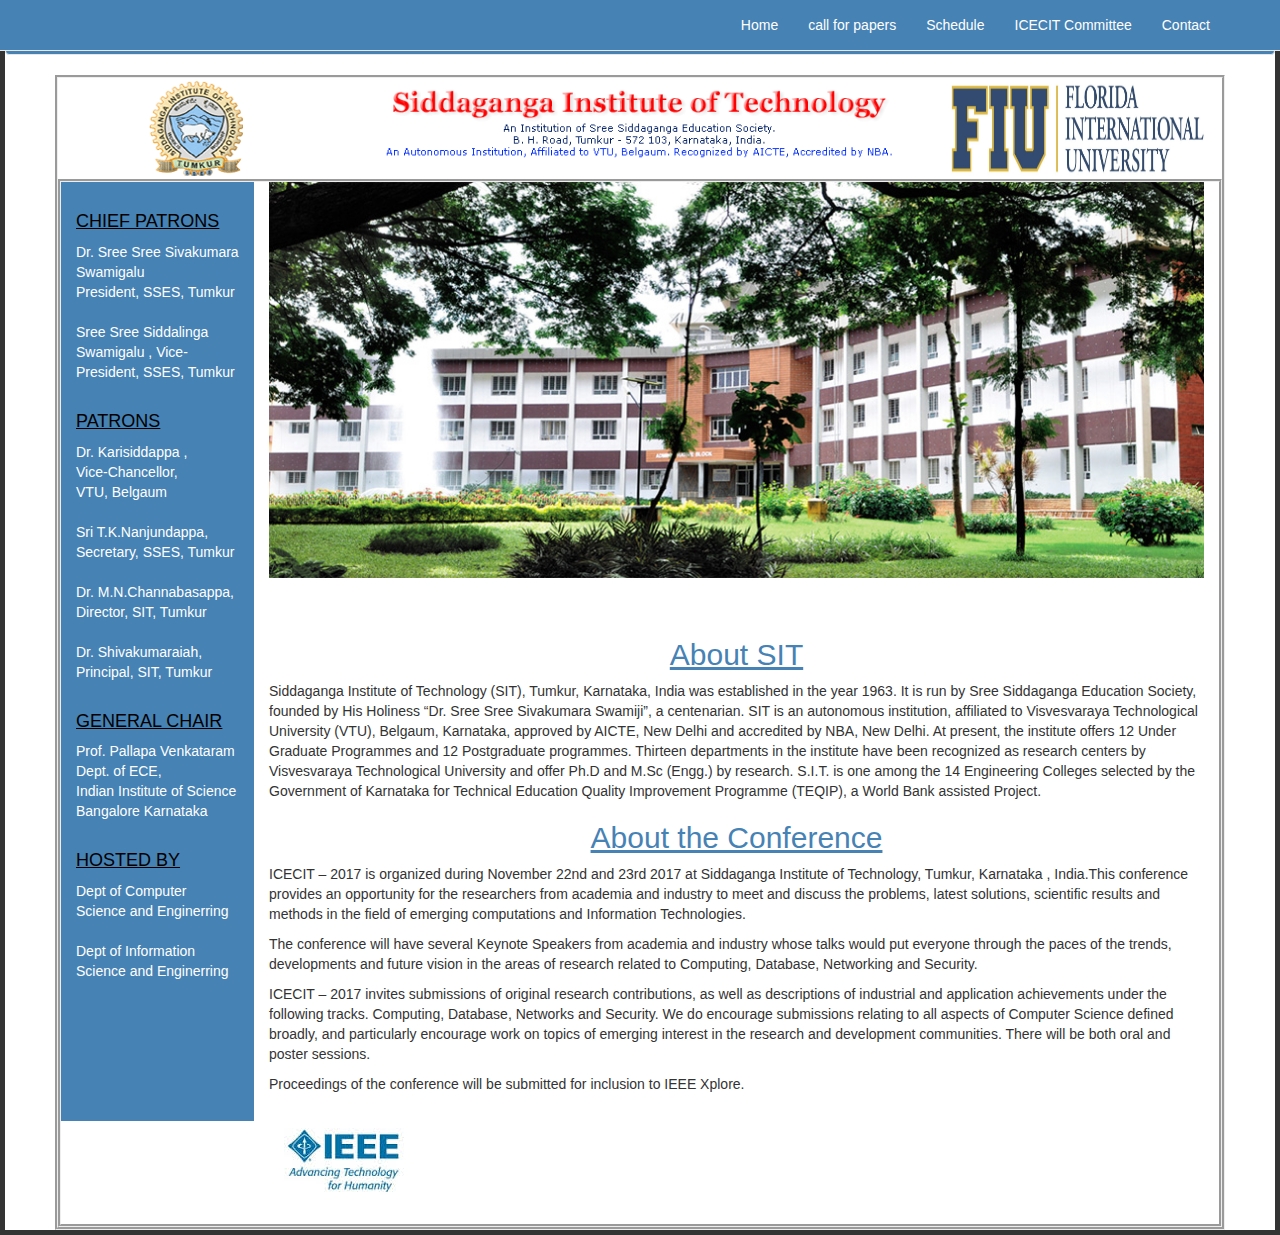
<file: index.html>
<!DOCTYPE html>
<html lang="en">
<head>
  <title>ICECIT- INTERNATIONAL CONFERENECE ON EMERGING COMPUTATION AND  INFORMATION TECHNOLOGIES</title>
  <meta charset="utf-8">
  <meta name="viewport" content="width=device-width, initial-scale=1">
  <link rel="stylesheet" href="https://maxcdn.bootstrapcdn.com/bootstrap/3.3.7/css/bootstrap.min.css">
  <link href="css/bootstrap.css" rel="stylesheet">
  
  <script src="https://ajax.googleapis.com/ajax/libs/jquery/3.2.0/jquery.min.js"></script>
  <script src="https://maxcdn.bootstrapcdn.com/bootstrap/3.3.7/js/bootstrap.min.js"></script>
</head>
<body style="margin:auto;height:100%" bgcolor="#3A5795">
<nav class="navbar navbar-default ">
</nav>
		<nav class="navbar navbar-default navbar-fixed-top">
				<div class="container">
					<!-- Brand and toggle get grouped for better mobile display -->
					<div class="navbar-header">
						<button type="button" class="navbar-toggle collapsed" data-toggle="collapse" data-target="#navbar-collapse" aria-expanded="false">
							<span class="sr-only">Toggle navigation</span>
							<span class="icon-bar"></span>
							<span class="icon-bar"></span>
							<span class="icon-bar"></span>
						</button>
<!--						<a class="navbar-brand" href="index.html"><img src="images/logo.png" alt="Site Logo" /></a> -->
					</div>

					<!-- Collect the nav links and other content for toggling -->
					<div class="collapse navbar-collapse" id="navbar-collapse">
						
						<ul class="nav navbar-nav navbar-right">
							<li class="current"><a href="index.html">Home</a></li>
							<li><a href="call-for-papers.html">call for papers</a></li>
							<li><a href="call-for-papers.html#importantdates">Schedule</a></li>
							<li><a href="ICEIT-Chairs.html">ICECIT Committee</a></li>
							<li><a href="contact.html">Contact</a></li>
						</ul>
					</div><!-- /.navbar-collapse -->
				</div><!-- /.container -->
			</nav>
		</div><!-- /.navigation-area -->
<div class="container" style="border-style: groove;" >
		  <div class="row">
			<div class="col-sm-3 col-md-3 col-lg-3" >
 <img src="img/banner_01.gif" hspace="50"class="img-responsive">
			</div>
			
			<div class=" col-md-6 col-lg-6" >
			  <img src="img/banner_02.gif" class="img-responsive">
			</div>
			
			<div class=" col-md-3 col-lg-3" >
			  <img src="img/flu2.jpg" style="height:100px;width:350px" class="img-responsive">
			</div>
			
		  </div>
		  <div class="row" style="border-style: groove;">
			<div class="col-sm-3 col-md-4 col-lg-2" style="background-color:steelblue",>
         </br>
         <div style="color:#FFFFFF">    
           <h4 style="color:#000;">CHIEF PATRONS</h4>
            
            Dr. Sree Sree Sivakumara Swamigalu
            </br>
            President, SSES, Tumkur
            </br>
            </br>
            Sree Sree Siddalinga Swamigalu , Vice-President, SSES, Tumkur 
            </br>
            </br>
            <h4 style="color:#000;">PATRONS</h4>
            
            Dr. Karisiddappa ,</br> Vice-Chancellor,</br> VTU, Belgaum
            </br>
            </br>
            Sri T.K.Nanjundappa,</br> Secretary, SSES, Tumkur
            </br>
            </br>
            Dr. M.N.Channabasappa, </br>Director, SIT, Tumkur
            </br></br>
            Dr. Shivakumaraiah,</br> Principal, SIT, Tumkur
            </br></br>
           <h4 style="color:#000;">GENERAL CHAIR</h4>
           
            Prof. Pallapa Venkataram</br>
            Dept. of ECE, </br>
            Indian Institute of Science</br>Bangalore
            Karnataka
            </br></br>
            
            <h4 style="color:#000;">HOSTED BY</h4>
           
            Dept of Computer Science and Enginerring
            </br>
            </br>
            Dept of Information Science and Enginerring
            </br>
            </br>
			</br>
            </br>
			</br>
            </br>
			 </br>
			</br>
            
			
         </div>
      </div>
			<div class="col-sm-9 col-md-8 col-lg-10" style="background-color:;">
			
			<!--navbar-->



			<!--navbar ends-->
			<img src="img/sit.jpg" class="img-responsive"/>
			 </br> </br><h2> <center>About SIT</h2>
		
		Siddaganga Institute of Technology (SIT), Tumkur, Karnataka,
		India was established in the year 1963.
		It is run by Sree Siddaganga Education Society, founded by His Holiness “Dr. Sree Sree Sivakumara Swamiji”, a centenarian. SIT is an autonomous institution, affiliated to Visvesvaraya Technological University (VTU), Belgaum, Karnataka, approved by AICTE, New Delhi and accredited by NBA, New Delhi. At present, the institute offers 12 Under Graduate Programmes and 12 Postgraduate programmes. Thirteen departments in the institute have been recognized as research centers by Visvesvaraya Technological University and offer Ph.D and M.Sc (Engg.) by research. S.I.T. is one among the 14 Engineering Colleges selected by the Government of Karnataka for Technical Education Quality Improvement Programme (TEQIP), a World Bank assisted Project.  </br>
		  <h2> <center>About the Conference </h2>
		 <p> ICECIT – 2017 is organized  during November 22nd and 23rd 2017  at Siddaganga Institute of Technology, Tumkur, Karnataka , India.This conference provides an opportunity for the researchers from academia and industry to meet and discuss the problems, latest solutions, scientific results and methods in the field of emerging computations and Information Technologies.
</p>


</ul>
<p>The conference will have several Keynote Speakers from academia and industry whose talks would put everyone through the paces of the trends, developments and future vision in the areas of research related to Computing, Database, Networking and Security.
</p>
<p>ICECIT – 2017 invites submissions of original research contributions, as well as descriptions of industrial and application achievements under the following tracks. Computing, Database, Networks and Security. We do encourage submissions relating to all aspects of Computer Science defined broadly, and particularly encourage work on topics of emerging interest in the research and development communities. There will be both oral and poster sessions.
</p>
<p>Proceedings of the conference will be submitted for inclusion to IEEE Xplore.
	</p>	<div class="col-sm-3 col-md-6 col-lg-4" >
			  <img src="img/ieee_1.jpg" class="img-responsive">
			</div> 
		  </div>
			
		  </div>
 
</div>

<!--ENd of page 1-----------------------------------------------------------------------------  -->
  
				
	
	
	
</body>
</html>
</file>
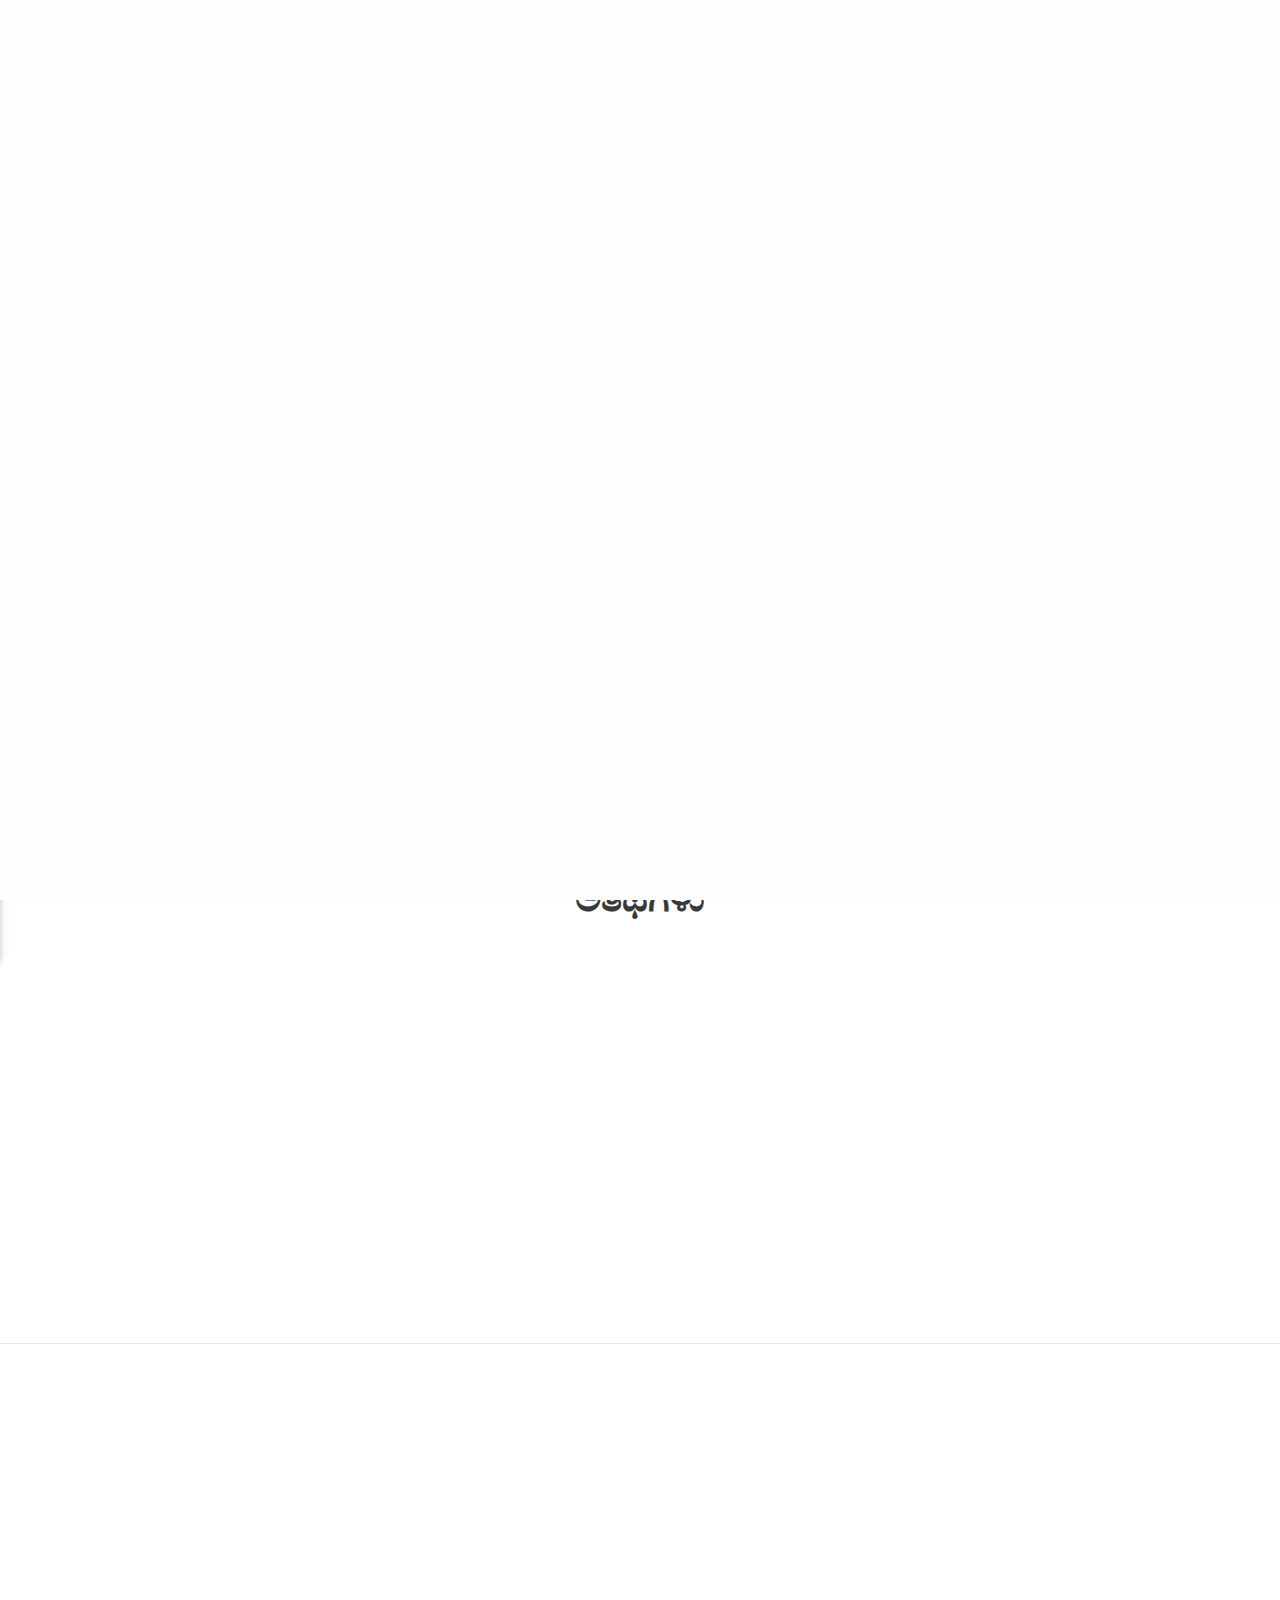
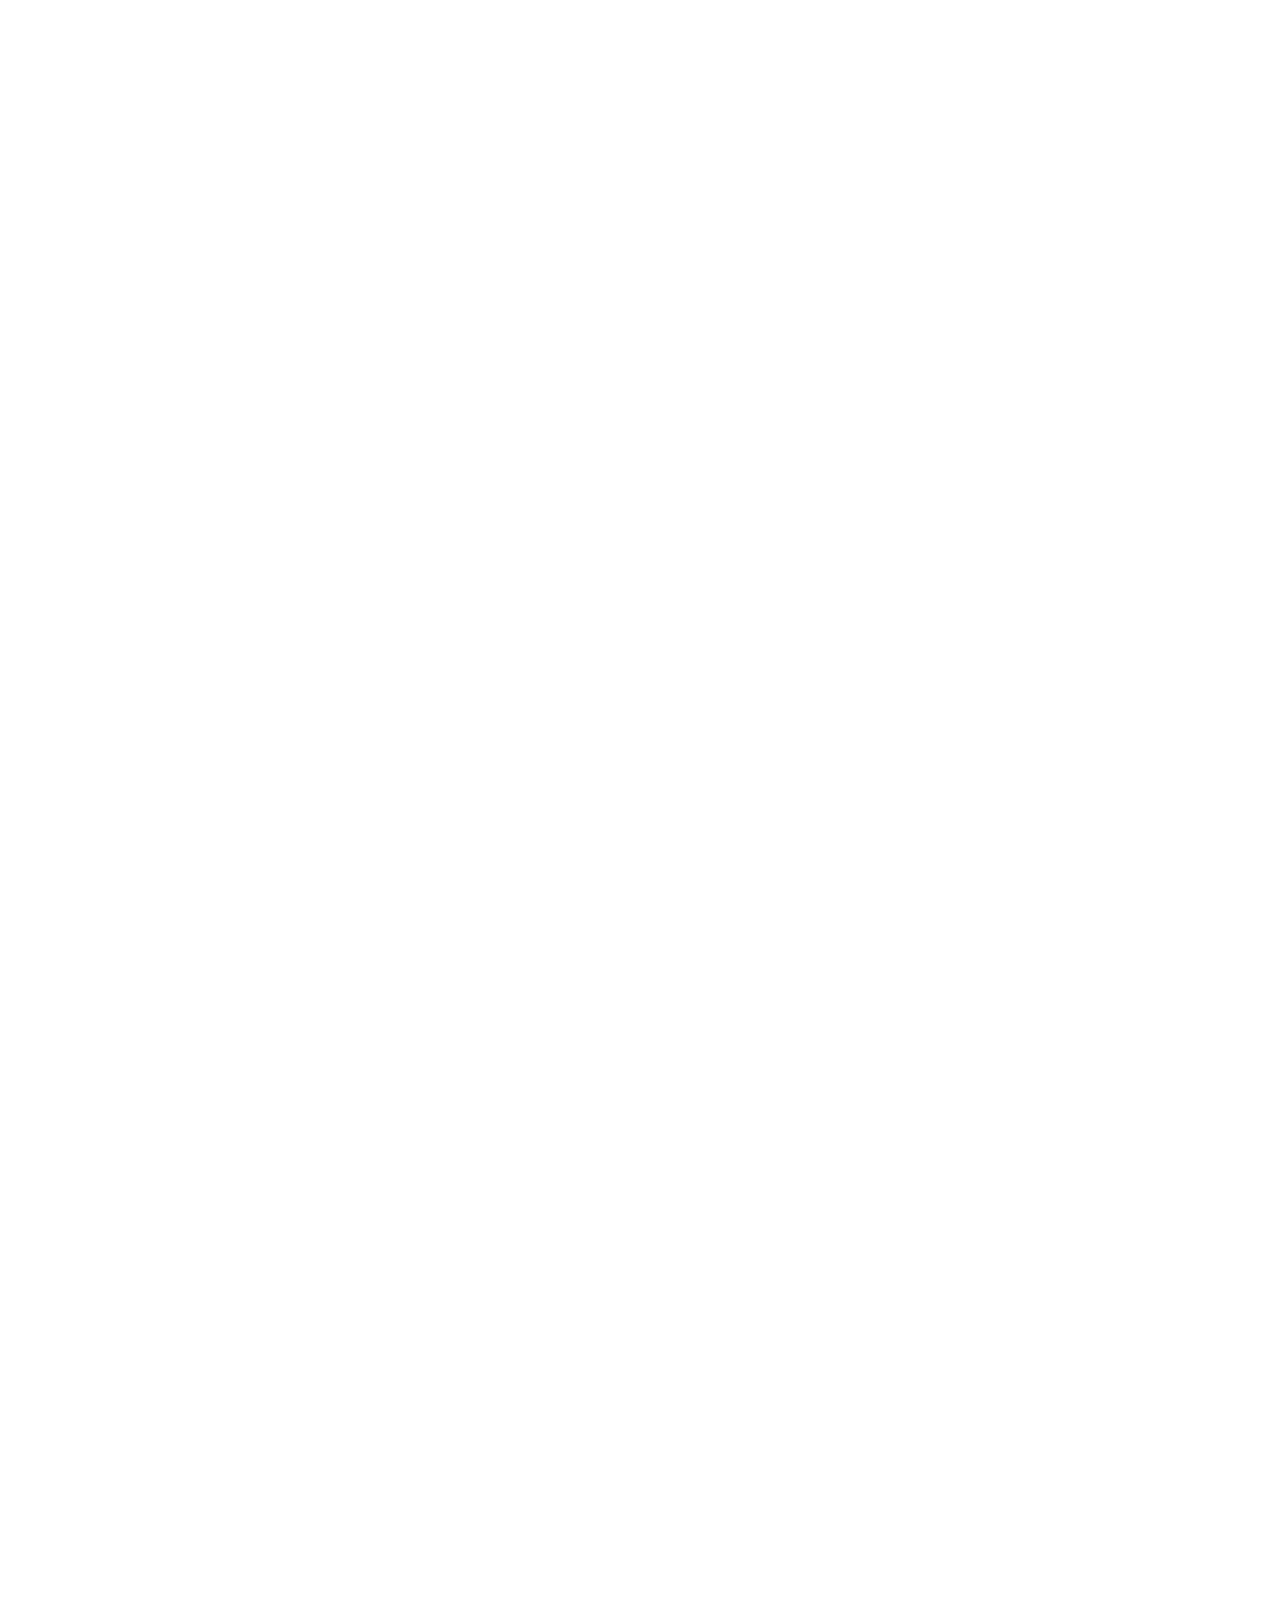
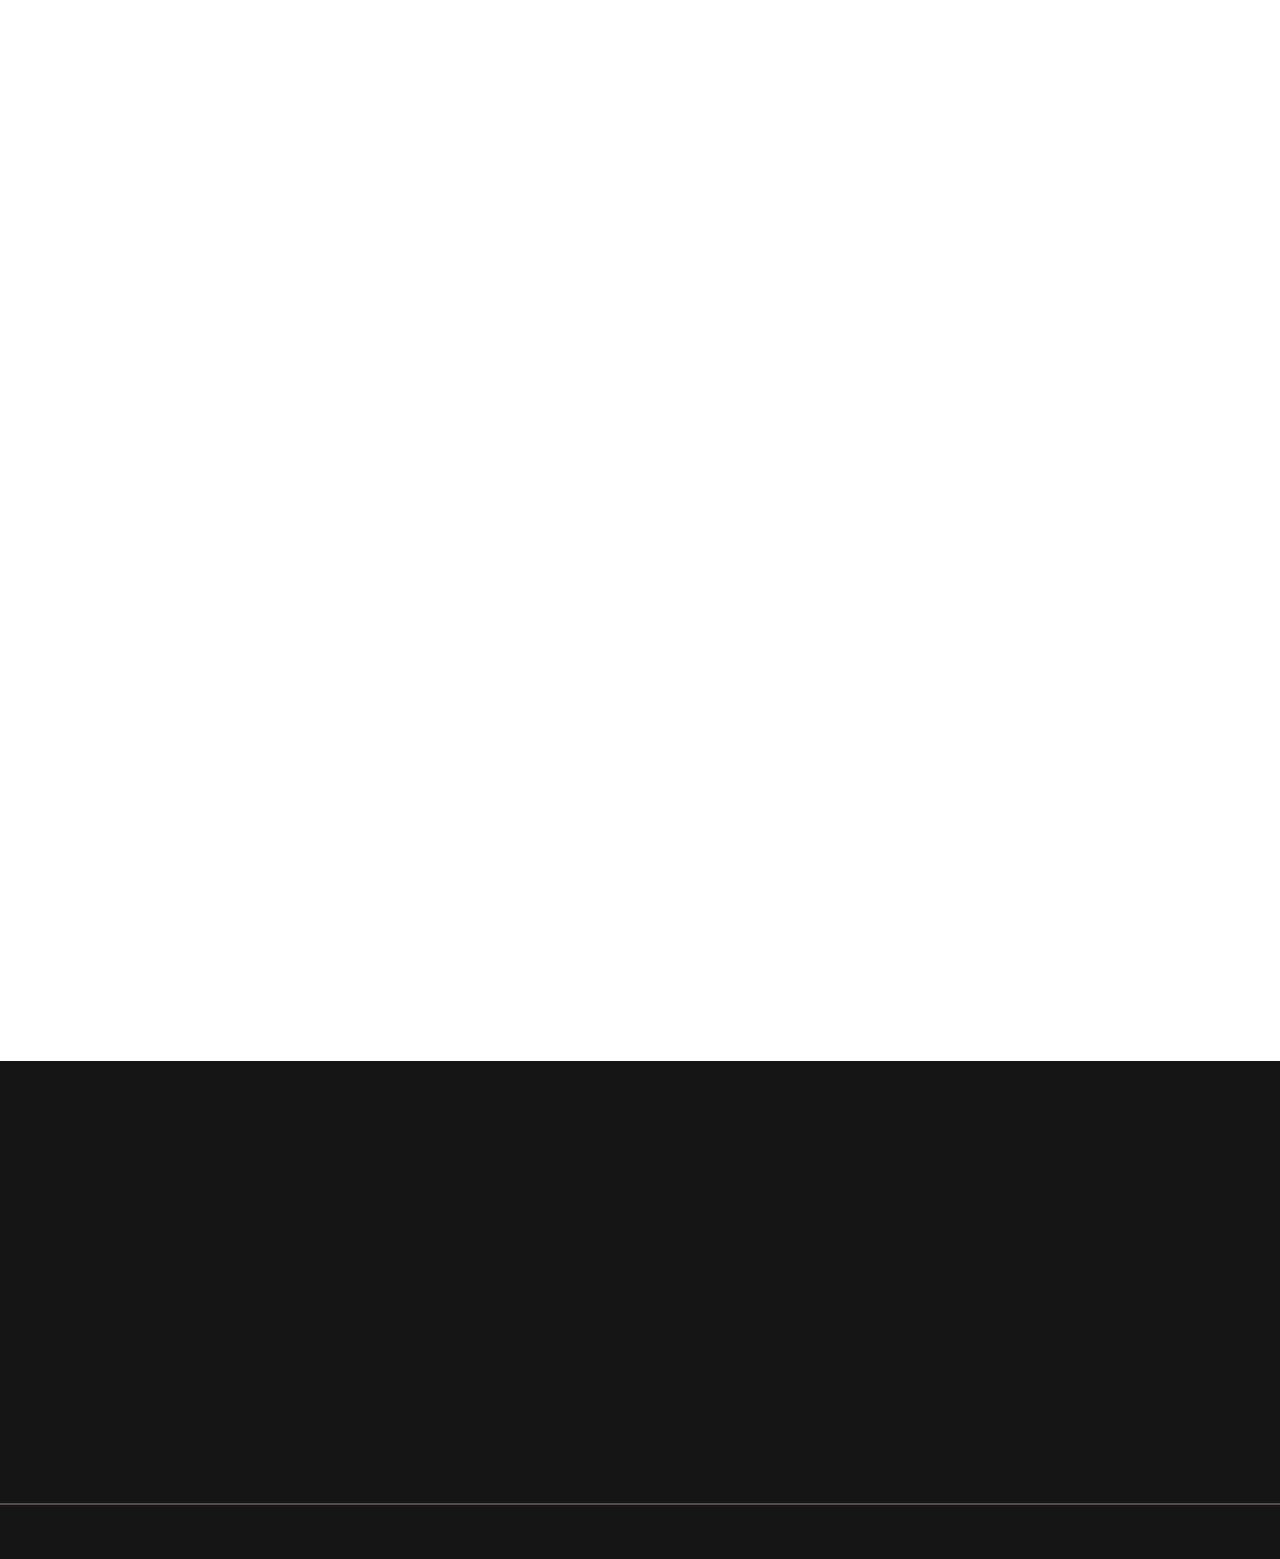
<file: spandana2016/index.html>
<!DOCTYPE html>
<html lang="en">

    <head>

        <meta charset="utf-8">
        <meta name="viewport" content="width=device-width, initial-scale=1, shrink-to-fit=yes">
        <!--<meta http-equiv="x-ua-compatible" content="ie=edge">-->

        <title>ಸ್ಪಂದನ</title>

        <!-- Font Awesome -->
        <link href='https://fonts.googleapis.com/css?family=Open+Sans:400,800,600,300,300italic,700' rel='stylesheet' type='text/css'>
        <link rel="stylesheet" href="https://maxcdn.bootstrapcdn.com/font-awesome/4.6.0/css/font-awesome.min.css">

        <!-- Material Design Bootstrap -->
        <link href="css/materialize.css" rel="stylesheet">

        <!-- Magnific-popup css -->
        <link href="css/magnific-popup.css" rel="stylesheet">

        <!-- Bootstrap core CSS -->
        <link href="css/bootstrap.min.css" rel="stylesheet">

        <!-- Material Design Bootstrap -->
        <!--<link href="css/progressbar.css" rel="stylesheet">-->

        <!-- Material Design Bootstrap -->
        <link href="css/mdb.min.css" rel="stylesheet">



        <!-- Your custom styles (optional) -->
        <link href="css/style.css" rel="stylesheet">
        <link href="css/responsive.css" rel="stylesheet">

    </head>

    <body data-spy="scroll" data-target=".navbar-desktop">
        <!-- Start your project here-->
        <!--Navbar-->

        <div class='preloader'><div class='loaded'>&nbsp;</div></div>

        <nav class="navbar navbar-fixed-top navbar-light bg-faded">
            <!--Collapse button-->
            <div class="container">
                <a href="#" data-activates="mobile-menu" class="button-collapse right"><i class="fa fa-bars black-text"></i></a>

                <!--Content for large and medium screens-->
                <div class="navbar-desktop">
                    <!--Navbar Brand-->
                    <a class="navbar-brand" href="#home"><h3 style="color: #ec4848;">ಸ್ಪಂದನ</h3></a>
                    <!--Links-->
                    <ul class="nav navbar-nav pull-right hidden-md-down text-uppercase">
                        <li class="nav-item">
                            <a class="nav-link" href="#home">ಸ್ಪಂದನ <span class="sr-only">(current)</span></a>
                        </li>
                        <li class="nav-item">
                            <a class="nav-link" href="#client">ಅತಿಥಿಗಳು</a>
                        </li>
                        <li class="nav-item">
                            <a class="nav-link" href="#service">ಸ್ಪರ್ಧೆಗಳು</a>
                        </li>
                       
                        <li class="nav-item">
                            <a class="nav-link" href="#footer">ಸಂಪರ್ಕಿಸಿ</a>
                        </li>
                        
                        
                    </ul>
                    
                </div>

                <!-- Content for mobile devices-->
                <div class="navbar-mobile">

                    <ul class="side-nav" id="mobile-menu">
                        <li class="nav-item">
                            <a class="nav-link" href="#home">ಸ್ಪಂದನ<span class="sr-only">(current)</span></a>
                        </li>
                        <li class="nav-item">
                            <a class="nav-link" href="#client">ಅತಿಥಿಗಳು</a>
                        </li>
                        <li class="nav-item">
                            <a class="nav-link" href="#service">ಸ್ಪರ್ಧೆಗಳು</a>
                        </li>
                        
                        <li class="nav-item">
                            <a class="nav-link" href="#footer">ಸಂಪರ್ಕಿಸಿ</a>
                        </li>
                        
                        
                    </ul>
                </div>
            </div>
        </nav>
        <!--/.Navbar-->


        <div id="home" class="slider">
            <ul class="slides">
                <li>
                    <img src="img/homebenner.jpg"> <!-- random image -->
                    <div class="caption center-align">
                        <div class="single_home">
                            <h1>ಸ್ಪಂದನ</h1>
                            <p>ಕಲೆ ಸಾಹಿತ್ಯ ಅನಾವರಣ, ಕನ್ನಡ ಸಂಸ್ಕೃತಿಯ ರಸದೌತಣ ಈ ಸ್ಪಂದನ</p>
                            
                        </div>
                    </div>
                </li>
                <li>
                    <img src="img/homebenner.jpg"> <!-- random image -->
                    <div class="caption center-align">
                        <div class="single_home">
                            <h1>ಸ್ಪಂದನ</h1>
                            <p>ಕನ್ನಡಿಗರನ್ನು ಬೆಸೆಯುವ ಬಂಧನ, ನಮ್ಮ ಹಬ್ಬವೀ,, ಸ್ಪಂದನ</p>
                            
                        </div>
                    </div>
                </li>
                <li>
                    <img src="img/homebenner.jpg"> <!-- random image -->
                    <div class="caption center-align">
                        <div class="single_home">
                            <h1>ಸ್ಪಂದನ</h1>
                            <p>ಕನ್ನಡ ಕನಸುಗಳ ಸಂಭ್ರಮ ನಾಡು ನುಡಿಯ ಅನಾವರಣ</p>
                            
                        </div>
                    </div>
                </li>
                <li>
                    <img src="img/homebenner.jpg"> <!-- random image -->
                    <div class="caption center-align">
                        <div class="single_home">
                            <h1>ಸ್ಪಂದನ</h1>
                            <p>ಕನ್ನಡದ ಮನದಲ್ಲಿ ಕನ್ನಡವೆಂಬ ಹೊಂಗಿರಣದ ಸ್ಪಂದನ</p>
                            
                        </div>
                    </div>
                </li>
            </ul>
        </div>

	<section id="client" class="client">
            <div class="container">
                <div class="row">
                    <div class="col-sm-12">
                        <div class="main_team_area m-y-3">
                            <div class="head_title center  wow fadeInUp">
                                <h2>ಅತಿಥಿಗಳು</h2>
                                
                            </div>

                            <div class="main_team_content center">
                                <div class="row">
                                    <div class="col-md-3">
                                        <div class="single_team white-text m-t-2 wow zoomIn">
                                            <img src="img/client1.jpg" alt="team" />
                                            <div class="single_team_overlay">
                                                <h4>ಪೂರ್ಣಚಂದ್ರ ತೇಜಸ್ವಿ</h4>
                                                <p>ಸಂಗೀತ ನಿರ್ದೇಶಕರು</p>
                                              
                                            </div>
                                        </div>
                                    </div>
                                    <div class="col-md-3">
                                        <div class="single_team white-text m-t-2 wow zoomIn">
                                            <img src="img/client2.jpg" alt="team" />
                                            <div class="single_team_overlay">
                                                <h4>ಶಂಕರ್ ಬಿದರಿ</h4>
                                                <p>ಮಾಜಿ ಡಿಜಿ & ಐಜಿಪಿ ಕರ್ನಾಟಕ </p>
                                                
                                            </div>
                                        </div>
                                    </div>
                                    <div class="col-md-3">
                                        <div class="single_team white-text m-t-2 wow zoomIn">
                                            <img src="img/team3.jpg" alt="team" />
                                            <div class="single_team_overlay">
                                                <h4>Mahabubul Islam</h4>
                                                <p>Html-Coder</p>
                                                
                                            </div>
                                        </div>
                                    </div>
                                    <div class="col-md-3">
                                        <div class="single_team white-text m-t-2 wow zoomIn">
                                            <img src="img/team4.jpg" alt="team" />
                                            <div class="single_team_overlay">
                                                <h4>Mahabubul Islam</h4>
                                                <p>Html-Coder</p>
                                                
                                            </div>
                                        </div>
                                    </div><!-- End of col-sm-3 -->
                                </div>
                            </div>
                        </div>
                    </div>
                </div>
            </div>
            <hr />
        </section><!-- End of client Section -->





        <section id="about" class="about">
            <div class="container">
                <div class="row">
                    <div class="col-sm-12">
                        <div class="main_about_area">
                            <div class="head_title center m-y-3 wow fadeInUp">
                                <h2>ಸ್ಪಂದನದ  ಬಗ್ಗೆ</h2>
                                <p>ಪ್ರತಿವರ್ಷ ನವಂಬರ್ ತಿಂಗಳಿನಲ್ಲಿ ಸಿದ್ದಗಂಗಾ ತಾಂತ್ರಿಕ ಮಹಾವಿದ್ಯಾಲಯ ಆಚರಿಸುವ ಕನ್ನಡ ಸಾಂಸ್ಕೃತಿಕ ಉತ್ಸವ. 1983ರಲ್ಲಿ ಶುರುವಾಗಿ  ಸತತವಾಗಿ ಕನ್ನಡ ಸಂಸ್ಕೃತಿಯನ್ನು, ನಾಡು-ನುಡಿಯ ಹಿರಿಮೆ-ಗರಿಮೆಯನ್ನು ಬಿಂಬಿಸುತ್ತಿದೆ.</p>
                            </div>

                            <div class="main_about_content">
                                <div class="row">
                                    <div class="col-md-12">

                                        <div class="main_accordion wow fadeInLeft" data-wow-duration="1s" data-wow-delay="0.3s" data-wow-offset="0">

                                            <div class="single_accordion">
                                                <button class="accordion">ಮೊದಲನೇ ದಿನ (10-11-2016  ಗುರುವಾರ)</button>
                                                <div class="panel">
                                                    <p>ಸ0ಜೆ 5.00 ಗ0ಟೆಗೆ 	- ಉದ್ಘಾಟನಾ ಸಮಾರ0ಭ</p> 
                                                      <p>  ಸ0ಜೆ 4.00 ಗ0ಟೆಗೆ 	- ಪ್ರಬ0ಧ </p>
                                                      <p>  ಸ0ಜೆ 6.00 ಗ0ಟೆಗೆ - ಸಮೂಹ ನೃತ್ಯ (8-16 ವರ್ಷದವರಿಗೆ) </p>
                                                </div>
                                            </div>

                                            <div class="single_accordion">
                                                <button class="accordion active">ಎರಡನೇ ದಿನ (11-11-2016  ಶುಕ್ರವಾರ)</button>
                                                <div class="panel show">
                                                    <p>ಮಧ್ಯಾಹ್ನ 2.00 ಗ0ಟೆಗೆ 	- ವಾದ್ಯ ಸ0ಗೀತ, ಬೀದಿ ನಾಟಕ</p> 
                                                       <p> ಮಧ್ಯಾಹ್ನ 3.00 ಗ0ಟೆಗೆ 	- ಭಾವಗೀತೆ , ಶಾಸ್ತ್ರೀಯ ಸಂಗೀತ, ಸಮೂಹ ನೃತ್ಯ (16 ವರ್ಷ ಮೇಲ್ಪಟ್ಟವರಿಗೆ) </p>
                                                      <p>  ಸ0ಜೆ 4.00 ಗ0ಟೆಗೆ 	- ಆಶುಭಾಷಣ, ಏಕಪಾತ್ರಾಭಿನಯ </p>
                                                </div>
                                            </div>

                                            <div class="single_accordion">
                                                <button class="accordion">ಮೂರನೇ ದಿನ (12-11-2016  ಶನಿವಾರ )</button>
                                                <div class="panel">
                                                    <p>ಬೆಳಿಗ್ಗೆ 10.00 ಗ0ಟೆಗೆ 	- ರ0ಗೋಲಿ, ಸ್ಥಳದಲ್ಲೇ ಚಿತ್ರಬಿಡಿಸುವುದು, ಚಿತ್ರಗೀತೆ </p> 
                                                      <p>  ಬೆಳಿಗ್ಗೆ 10.00 ಗ0ಟೆಗೆ 	- ರಸಪ್ರಶ್ನೆ (ಪೂರ್ವಭಾವಿ), ವಚನ ಪಠಣ </p>
                                                      <p>  ಬೆಳಿಗ್ಗೆ 11.00 ಗ0ಟೆಗೆ 	- ರಸಪ್ರಶ್ನೆ (ಅಂತಿಮ), ಗೀತಪ್ರಿಯ (ಕನ್ನಡೇತರ )</p>
                                                </div>
                                            </div>
                                        </div>
                                    </div>

                                    
                                </div>
                            </div>
                        </div>
                    </div>
                </div>
            </div>
            
        </section><!-- End of About Section-->



        <section id="service" class="service">
            <div class="container">
                <div class="row">
                    <div class="col-sm-12">
                        <div class="main_service_area">
                            <div class="head_title center m-y-3 wow fadeInUp">
                                <h2>ಸ್ಪರ್ಧೆಗಳು</h2>
                            </div>
                            <div class="row">
                                <div class="col-md-4">
                                    <div class="jumbotron single_service  wow fadeInLeft">
                                        <div class="service_icon center">
                                            <img src="img/events/1.jpg"  alt="" />
                                        </div>
                                        <div class="s_service_text text-sm-center text-xs-center">
                                             <h4>ಪ್ರಬಂಧ ಸ್ಪರ್ಧೆ</h4>
                        <p class="text-muted">ಎನ್ ಮಹದೇವ ಸ್ವಾಮಿ (Mech)</p>
                        <p class="text-muted">ಪ್ರಜ್ವಲ್ ಆಚಾರ್ಯ(8867700325)</p>
                        <p class="text-muted">ನಾಗವಿನಯ್(8884779527)</p>
                                        </div>

   
                                    </div>
                                </div>
                                <div class="col-md-4">
                                    <div class="jumbotron single_service wow fadeInUp">
                                        <div class="service_icon center">
                                           <img src="img/events/2.jpg"  alt="" />
                                        </div>
                                        <div class="s_service_text text-sm-center text-xs-center">
                                          <h4>ಚಿತ್ರಗೀತೆ/ಭಾವಗೀತೆ</h4>
                        <p class="text-muted">ಪಿ ಆರ್ ಬಸವರಾಜ್ (Telecom)</p>
                        <p class="text-muted">ಗೌರಿಶಾ(964657489)</p>
                        <p class="text-muted">ರಕ್ಷಾ(980111225)</p>
                                        </div>

                                        
                                    </div>
                                </div>
                                <div class="col-md-4">
                                    <div class="jumbotron single_service wow fadeInRight">
                                        <div class="service_icon center">
                                           <img src="img/events/3.png"  alt="" />
                                        </div>
                                        <div class="s_service_text text-sm-center  text-xs-center">
                                            <h4>ಚರ್ಚಾಸ್ಪರ್ಧೆ</h4>
                        <p class="text-muted">ಡಾ. ಬಿ ಎಂ ಆರ್ ಪ್ರಸನ್ನ (Maths)</p>
                        <p class="text-muted">ಹರ್ಷಿತ(8861427752)</p>
                        <p class="text-muted">ದಿವ್ಯ(9538009570)</p>
                                        </div>

                                    </div>
                                </div>
								<div class="col-md-4">
                                    <div class="jumbotron single_service  wow fadeInLeft">
                                        <div class="service_icon center">
                                            <img src="img/events/4.png"  alt="" />
                                        </div>
                                        <div class="s_service_text text-sm-center text-xs-center">
                                              <h4>ಏಕಪಾತ್ರಾಭಿನಯ</h4>
                        <p class="text-muted">ಬಿ ಏ ಶ್ರೀಧರ್ (EED)</p>
                        <p class="text-muted">ಕಾರ್ತಿಕ್ ಕೆ ಎನ್(9901706013)</p>
                        <p class="text-muted">ವಸುಂಧರ( 7406001647)</p>
                                        </div>

                                       
                                    </div>
                                </div>
                                <div class="col-md-4">
                                    <div class="jumbotron single_service wow fadeInUp">
                                        <div class="service_icon center">
                                           <img src="img/events/5.png"  alt="" />
                                        </div>
                                        <div class="s_service_text text-sm-center text-xs-center">
                                            <h4>ರಸಪ್ರಶ್ನೆ</h4>
                        <p class="text-muted">ಸಿ ಪಿ ಲೋಹಿತ್ (Mech Engg.)</p>
                        <p class="text-muted">ಸುಹಾಸ್ ಕೌಶಿಕ್( 8892214793)</p>
                        <p class="text-muted">ರಜತ್ ಭಾರದ್ವಜ್( 9741863844)</p>
                                        </div>

                                       
                                    </div>
                                </div>
                                <div class="col-md-4">
                                    <div class="jumbotron single_service wow fadeInRight">
                                        <div class="service_icon center">
                                            <img src="img/events/6.png"  alt="" />
                                        </div>
                                        <div class="s_service_text text-sm-center  text-xs-center">
                                                  <h4>ಆಶುಭಾಷಣ ಸ್ಪರ್ಧೆ</h4>
                        <p class="text-muted">ಡಾ. ಜಿ ಜೆ ಮಂಜುಳ (Maths)</p>
                        <p class="text-muted">ಅಖಿಲ್ ಎನ್( 9742787305)</p>
                        <p class="text-muted">ಗಣೇಶ್ ಎಂ ಹೆಗಡೆ( 8553908260)</p>
                                        </div>

                                    </div>
                                </div>
								<div class="col-md-4">
                                    <div class="jumbotron single_service  wow fadeInLeft">
                                        <div class="service_icon center">
                                            <img src="img/events/7.png"  alt="" />
                                        </div>
                                        <div class="s_service_text text-sm-center text-xs-center">
                                            <h4>ವಾದ್ಯ ಸಂಗೀತ ಸ್ಪರ್ಧೆ</h4>
                        <p class="text-muted">ಟಿ ಸಿ ಮಹಾಲಿಂಗೇಶ್ (E & C)</p>
                        <p class="text-muted">ಅನನ್ಯ( 74068478307)</p>
                        <p class="text-muted">ಹೇಮಲತ</p>
                                        </div>

                                       
                                </div>
								</div>
                                <div class="col-md-4">
                                    <div class="jumbotron single_service wow fadeInUp">
                                        <div class="service_icon center">
                                            <img src="img/events/8.png"  alt="" />
                                        </div>
                                        <div class="s_service_text text-sm-center text-xs-center">
                                            <h4>ಸಮೂಹ ನೃತ್ಯ</h4>
                        <p class="text-muted">ಡಾ ಕೆ ಶಿವಬಸಪ್ಪ(Chemical)</p>
                        <p class="text-muted">ನಿಹಾಲ್ ಕೊಟಾರಿ( 7760388989)</p>
                        <p class="text-muted">ಆಶಾ</p>
                                        </div>

                                    </div>
                                </div>
                                <div class="col-md-4">
                                    <div class="jumbotron single_service wow fadeInRight">
                                        <div class="service_icon center">
                                            <img src="img/events/9.png"  alt="" />
                                        </div>
                                        <div class="s_service_text text-sm-center  text-xs-center">
                                            <h4>ಸ್ಥಳದಲ್ಲೇ ಚಿತ್ರ ಬಿಡಿಸುವ ಸ್ಪರ್ಧೆ</h4>
                        <p class="text-muted">ಕೆ ಸಿ ತನುಜ( B.Arch)</p>
                        <p class="text-muted">ಅನಿಲ್ ಚೌದರಿ</p>
                        <p class="text-muted">ಪೂಜಾ</p>
                                        </div>

                                        
                                    </div>
                                </div>
								<div class="col-md-4">
                                    <div class="jumbotron single_service  wow fadeInLeft">
                                        <div class="service_icon center">
                                             <img src="img/events/10.png"  alt="" />
                                        </div>
                                        <div class="s_service_text text-sm-center text-xs-center">
                                            <h4>ರಂಗೋಲಿ ಸ್ಪರ್ಧೆ</h4>
                        <p class="text-muted">ಡಾ: ಪ್ರೇಮ ಸುಧ( M C A)</p>
                        <p class="text-muted">ರಾಜೇಶ್ವರಿ</p>
                        <p class="text-muted">ಅಖಿಲಾ</p>
                                        </div>

                                        
                                    </div>
                                </div>
                                <div class="col-md-4">
                                    <div class="jumbotron single_service wow fadeInUp">
                                        <div class="service_icon center">
                                             <img src="img/events/11.png"  alt="" />
                                        </div>
                                        <div class="s_service_text text-sm-center text-xs-center">
                                            <h4>ಬೀದಿ ನಾಟಕ</h4>
                        <p class="text-muted">ಕೆ ಸ ಬಸವರಾಜು(I.T)</p>
                        <p class="text-muted">ಗಗನ್</p>
                        <p class="text-muted">ಸುಧಾ</p>
                                        </div>

                                        
                                    </div>
                                </div>
                                <div class="col-md-4">
                                    <div class="jumbotron single_service wow fadeInRight">
                                        <div class="service_icon center">
                                            <img src="img/events/12.png"  alt="" />
                                        </div>
                                        <div class="s_service_text text-sm-center  text-xs-center">
                                             <h4>ಶಾಸ್ತ್ರೀಯ ಸಂಗೀತ</h4>
                        <p class="text-muted">ಸಿ ಅನುಪಮ ಭಟ(B.T)</p>
                        <p class="text-muted">ಚೈತ್ರ</p>
                        <p class="text-muted">ವನಿತಾ</p>
                                        </div>

                                       
                                    </div>
                                </div>
								 <div class="col-md-4">
                                    <div class="jumbotron single_service wow fadeInRight">
                                        <div class="service_icon center">
                                            <img src="img/events/13.png"  alt="" />
                                        </div>
                                        <div class="s_service_text text-sm-center  text-xs-center">
                                            <h4>ಗೀತ ಪ್ರಿಯ</h4>
                        <p class="text-muted">ಗೀತಾ ಬಿ ಸ(P & T)</p>
                        <p class="text-muted">ಭಾನುಚ೦ದನ( 7259103079)</p>
                        <p class="text-muted">ಚೇತನ</p>
                                        </div>

                                       
                                    </div>
                                </div>
								 <div class="col-md-4">
                                    <div class="jumbotron single_service wow fadeInRight">
                                        <div class="service_icon center">
                                            <img src="img/events/13.png"  alt="" />
                                        </div>
                                        <div class="s_service_text text-sm-center  text-xs-center">
                                            <h4>ಗೀತ ಪ್ರಿಯ</h4>
                        <p class="text-muted">ಗೀತಾ ಬಿ ಸ(P & T)</p>
                        <p class="text-muted">ಭಾನುಚ೦ದನ( 7259103079)</p>
                        <p class="text-muted">ಚೇತನ</p>
                                        </div>

                                       
                                    </div>
                                </div>
								 <div class="col-md-4">
                                    <div class="jumbotron single_service wow fadeInRight">
                                        <div class="service_icon center">
                                            <img src="img/events/13.png"  alt="" />
                                        </div>
                                        <div class="s_service_text text-sm-center  text-xs-center">
                                            <h4>ವಚನ ಸಾಹಿತ್ಯ</h4>
                        <p class="text-muted">ಗೀತಾ ಬಿ ಸ(P & T)</p>
                        <p class="text-muted">ಭಾನುಚ೦ದನ( 7259103079)</p>
                        <p class="text-muted">ಚೇತನ</p>
                                        </div>

                                       
                                    </div>
                                </div>
								
								
								
                            </div>
                        </div>
                    </div>
                </div>
            </div>
        </section> <!-- End of service section -->



        



        

        
        


        <section id="footer" class="footer">
            <div class="container">
                <div class="row">
                    <div class="main_footer_area white-text p-b-3">
                        <div class="col-md-6">
                            <div class="single_f_widget p-t-3 wow fadeInUp">
                                <h2>ಸಂಪರ್ಕಸಿ</h2>
                                <div style="color: #ec4848;">
                                    <p>ಬೋಧಕವರ್ಗದ ಸಂಯೋಜಕರು: ಬಿ ಸುದರ್ಶನ್ 9886690164</p>
									<p>ವಿದ್ಯಾರ್ಥಿವರ್ಗದ  ಸಂಯೋಜಕರು: ಬಿ ಸುದರ್ಶನ್ 9886690164</p>
									<p>ವಿದ್ಯಾರ್ಥಿವರ್ಗದ  ಸಂಯೋಜಕರು: ಬಿ ಸುದರ್ಶನ್ 9886690164</p>
                                   
                                </div>
                            </div>
                        </div>
                       
                        <div class="col-md-3">
                            
                        </div>
                        <div class="col-md-3">
						</br>
						</br>
						</br>
                            <iframe src="https://www.google.com/maps/embed?pb=!1m18!1m12!1m3!1d3882.374830218805!2d77.12395941430763!3d13.3269442105883!2m3!1f0!2f0!3f0!3m2!1i1024!2i768!4f13.1!3m3!1m2!1s0x3bb02e826fb691ef%3A0xe78608813c36f380!2sSiddaganga+Institute+Of+Technology!5e0!3m2!1sen!2sin!4v1477397934629" width="300" height="300" frameborder="0" style="border:0" allowfullscreen></iframe>
                        </div>
                    </div>
                </div>
            </div>
            <div class="main_coppyright">
                <div class="container">
                    <div class="row">
                        <div class="col-sm-6 col-xs-12">
                            <div class="copyright_text m-t-2 text-xs-center">
                                <p class="wow zoomIn" data-wow-duration="1s">Made with <i class="fa fa-heart"></i> by <a target="_black" href="http://vicasin-techies.in"> vicasin</a> 2016. All Rights Reserved</p>
                            </div>
                        </div>
                        <div class="col-sm-6">
                            <div class="socail_coppyright text-sm-right m-t-2 text-xs-center wow zoomIn">
                                <a href="#!"><i class="fa fa-facebook"></i></a>
                                <a href="#!"><i class="fa fa-twitter"></i></a>
                                <a href="#!"><i class="fa fa-google-plus"></i></a>
                                <a href="#!"><i class="fa fa-rss"></i></a>
                                <a href="#!"><i class="fa fa-vimeo"></i></a>
                                <a href="#!"><i class="fa fa-pinterest"></i></a>
                                <a href="#!"><i class="fa fa-linkedin"></i></a>
                            </div>
                        </div>
                    </div>
                </div>
            </div>
        </section>







        <!-- /Start your project here-->


        <!-- SCRIPTS -->

        <!-- JQuery -->
        <script type="text/javascript" src="js/jquery-2.2.3.min.js"></script>

        <!-- Bootstrap tooltips -->
        <script type="text/javascript" src="js/tether.min.js"></script>


        <!-- Bootstrap core JavaScript -->
        <script type="text/javascript" src="js/bootstrap.min.js"></script>

        <!-- MDB core JavaScript -->
        <script type="text/javascript" src="js/mdb.min.js"></script>

        <!-- Wow js -->
        <script type="text/javascript" src="js/wow.min.js"></script>

        <!-- Mixitup js -->
        <script type="text/javascript" src="js/jquery.mixitup.min.js"></script>

        <!-- Magnific-popup js -->
        <script type="text/javascript" src="js/jquery.magnific-popup.js"></script>

        <!-- accordion js -->
        <script type="text/javascript" src="js/accordion.js"></script>

        <!-- MDB core JavaScript -->
        <script type="text/javascript" src="js/materialize.js"></script>

        <script>
            $(".button-collapse").sideNav();
        </script>

        <!-- wow js active -->
        <script type="text/javascript">
            new WOW().init();
        </script>

        <script type="text/javascript" src="js/plugins.js"></script>
        <script type="text/javascript" src="js/main.js"></script>


    </body>

</html>
</file>
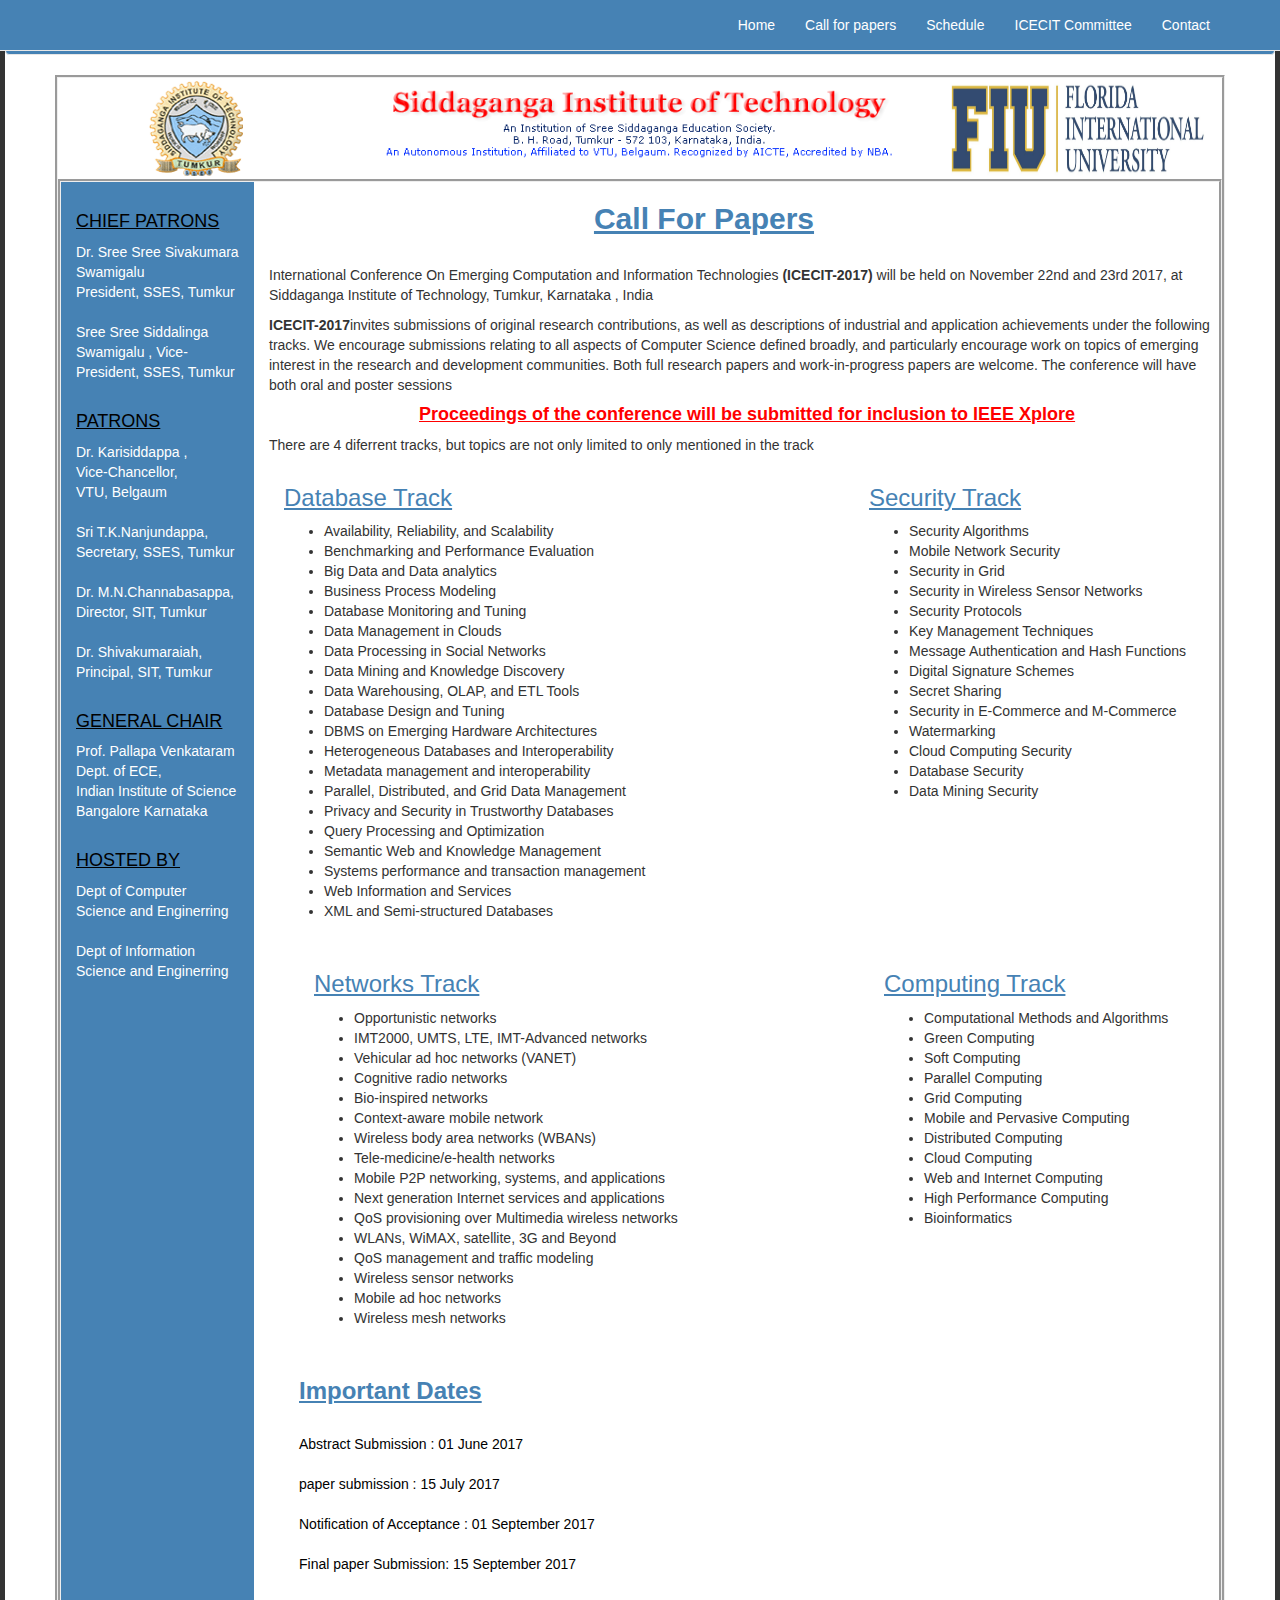
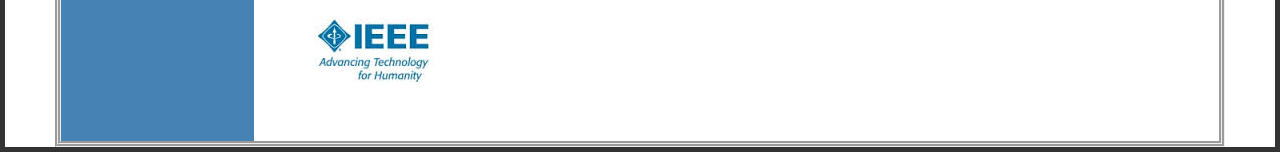
<file: call-for-papers.html>
<!DOCTYPE html>
<html lang="en">
<head>
  <title>ICECIT- INTERNATIONAL CONFERENECE ON EMERGING COMPUTATION AND  INFORMATION TECHNOLOGIES</title>
  <meta charset="utf-8">
  <meta name="viewport" content="width=device-width, initial-scale=1">
  <link rel="stylesheet" href="https://maxcdn.bootstrapcdn.com/bootstrap/3.3.7/css/bootstrap.min.css">
  <link href="css/bootstrap.css" rel="stylesheet">
  <script src="https://ajax.googleapis.com/ajax/libs/jquery/3.2.0/jquery.min.js"></script>
  <script src="https://maxcdn.bootstrapcdn.com/bootstrap/3.3.7/js/bootstrap.min.js"></script>
</head>
<body style="margin:auto;height:100%" bgcolor="#3A5795">
<nav class="navbar navbar-default ">
</nav>
		<nav class="navbar navbar-default navbar-fixed-top">
				<div class="container">
					<!-- Brand and toggle get grouped for better mobile display -->
					<div class="navbar-header">
						<button type="button" class="navbar-toggle collapsed" data-toggle="collapse" data-target="#navbar-collapse" aria-expanded="false">
							<span class="sr-only">Toggle navigation</span>
							<span class="icon-bar"></span>
							<span class="icon-bar"></span>
							<span class="icon-bar"></span>
						</button>
<!--						<a class="navbar-brand" href="index.html"><img src="images/logo.png" alt="Site Logo" /></a> -->
					</div>

					<!-- Collect the nav links and other content for toggling -->
					<div class="collapse navbar-collapse" id="navbar-collapse">
						
						<ul class="nav navbar-nav navbar-right">
							<li class="current"><a href="index.html">Home</a></li>
							<li><a href="call-for-papers.html">Call for papers</a></li>
							<li><a href="call-for-papers.html#importantdates">Schedule</a></li>
							<li><a href="ICEIT-Chairs.html">ICECIT Committee</a></li>
							<li><a href="contact.html">Contact</a></li>
						</ul>
					</div><!-- /.navbar-collapse -->
				</div><!-- /.container -->
			</nav>
		</div><!-- /.navigation-area -->
<div class="container" style="border-style: groove;">
  <div class="row">
    <div class="col-sm-3 col-md-3 col-lg-3" >
			  <img src="img/banner_01.gif" hspace="50"class="img-responsive">
			</div>
			
			<div class=" col-md-6 col-lg-6" >
			  <img src="img/banner_02.gif" class="img-responsive">
			</div>
			
			<div class=" col-md-3 col-lg-3" >
			  <img src="img/flu2.jpg" style="height:100px;width:350px" class="img-responsive">
			</div>
    
  </div>
  <div class="row" style="border-style: groove;" >
    	<div class="col-sm-3 col-md-4 col-lg-2 mobilehide" style="background-color:steelblue",>
         </br>
         <div style="color:#FFFFFF">    
           <h4 style="color:#000;">CHIEF PATRONS</h4>
            
            Dr. Sree Sree Sivakumara Swamigalu
            </br>
            President, SSES, Tumkur
            </br>
            </br>
            Sree Sree Siddalinga Swamigalu , Vice-President, SSES, Tumkur 
            </br>
            </br>
            <h4 style="color:#000;">PATRONS</h4>
            
            Dr. Karisiddappa ,</br> Vice-Chancellor,</br> VTU, Belgaum
            </br>
            </br>
            Sri T.K.Nanjundappa,</br> Secretary, SSES, Tumkur
            </br>
            </br>
            Dr. M.N.Channabasappa, </br>Director, SIT, Tumkur
            </br></br>
            Dr. Shivakumaraiah,</br> Principal, SIT, Tumkur
            </br></br>
           <h4 style="color:#000;">GENERAL CHAIR</h4>
           
            Prof. Pallapa Venkataram</br>
            Dept. of ECE, </br>
            Indian Institute of Science</br>Bangalore
            Karnataka
            </br></br>
            
            <h4 style="color:#000;">HOSTED BY</h4>
           
            Dept of Computer Science and Enginerring
            </br>
            </br>
            Dept of Information Science and Enginerring
            </br>
            </br>
			</br>
            </br>
			</br>
            </br>
			</br>
			</br>
            </br>
			</br>
			</br>
            </br>
			</br>
            </br>
			</br>
            </br>
			</br>
            </br>
			</br>
			</br>
            </br>
			</br>
            </br>
			</br>
			</br>
            </br></br>
            </br>
			</br>
            </br>
			</br>
            </br>
			</br>
            </br>
			</br>
			</br>
            </br>
			</br>
            </br>
			
         </div>
      </div>
	
    <div class="col-sm-9 col-md-8 col-lg-10" style="background-color:;">
	<div class="container">
		  <div class="row">
		  <div style="text-align:center; margin-right:300px;">
			<h2 ><b> Call For Papers</b></h2>
		</div>
		  </br>
		  <div>
		  <p>International Conference On Emerging Computation and Information Technologies <b>(ICECIT-2017)</b> will be held on November 22nd and 23rd 2017,
		   at</br> Siddaganga Institute of Technology, Tumkur, Karnataka , India</p>
		  <p><b>ICECIT-2017</b>invites submissions of original research contributions, as well as descriptions of industrial and application achievements under the following </br>
		  tracks. We encourage submissions relating to all aspects of Computer Science defined broadly, and particularly encourage work on topics of emerging</br>
		  interest in the research and development communities. Both full research papers and work-in-progress papers are welcome. The conference will have</br> both oral and poster sessions</p>
		  <h4 style="color:red;margin-left:150px;"><b>Proceedings of the conference will be submitted for inclusion to IEEE Xplore </b></h4>
		  <p>There are 4 diferrent tracks, but topics are not only limited to only mentioned in the track</p>
			<div class="col-sm-6">
			  <h3>Database Track</h3>
			  

			  <ul>
<li>Availability, Reliability, and Scalability</li>

<li>Benchmarking and Performance Evaluation</li>

<li>Big Data and Data analytics</li>

<li>Business Process Modeling</li>

<li>Database Monitoring and Tuning</li>

<li>Data Management in Clouds</li>

<li>Data Processing in Social Networks</li>

<li>Data Mining and Knowledge Discovery</li>

<li>Data Warehousing, OLAP, and ETL Tools</li>

<li>Database Design and Tuning</li>

<li>DBMS on Emerging Hardware Architectures</li>

<li>Heterogeneous Databases and Interoperability</li>

<li>Metadata management and interoperability</li>

<li>Parallel, Distributed, and Grid Data Management</li>

<li>Privacy and Security in Trustworthy Databases</li>

<li>Query Processing and Optimization</li>

<li>Semantic Web and Knowledge Management</li>

<li>Systems performance and transaction management</li>

<li>Web Information and Services</li>

<li>XML and Semi-structured Databases<br></p>
			  </ul>
			</div>
			<div class="col-sm-6">
			  <h3>Security Track</h3>
			  <p>
			  <ul>
<li>Security Algorithms</li>

<li>Mobile Network Security</li> 

<li>Security in Grid </li>

<li>Security in Wireless Sensor Networks</li>

<li>Security Protocols </li>

<li>Key Management Techniques </li>

<li>Message Authentication and Hash Functions</li> 

<li>Digital Signature Schemes </li>

<li>Secret Sharing </li>

<li>Security in E-Commerce and M-Commerce</li> 

<li>Watermarking </li>

<li>Cloud Computing Security</li> 

<li>Database Security </li>

<li>Data Mining Security </li></ul></p>
			  
			</div>
			
		  </div>
	</div>
	</br>
	
	<div class="container">
	<div class="col-sm-6">
			  <h3>Networks Track</h3>
			  <p><ul> 
			 <li> Opportunistic networks</li>

<li>IMT2000, UMTS, LTE, IMT-Advanced networks</li>

<li>Vehicular ad hoc networks (VANET)</li>

<li>Cognitive radio networks</li>

<li>Bio-inspired networks</li>

<li>Context-aware mobile network</li>

<li>Wireless body area networks (WBANs)</li>

<li>Tele-medicine/e-health networks</li>

<li>Mobile P2P networking, systems, and applications</li>

<li>Next generation Internet services and applications</li>

<li>QoS provisioning over Multimedia wireless networks</li>

<li>WLANs, WiMAX, satellite, 3G and Beyond</li>

<li>QoS management and traffic modeling</li>

<li>Wireless sensor networks</li>

<li>Mobile ad hoc networks</li>

<li>Wireless mesh networks</li></ul>
</p>
			  
			</div>
		  
			<div class="row">
			<div class="col-sm-6">
			  <h3>Computing Track</h3>
			  <p>
		<ul>
<li>Computational Methods and Algorithms</li>

<li>Green Computing</li>

<li>Soft Computing</li>

<li>Parallel Computing</li>

<li>Grid Computing</li>

<li>Mobile and Pervasive Computing</li>

<li>Distributed Computing</li>

<li>Cloud Computing</li>

<li>Web and Internet Computing</li>

<li>High Performance Computing</li>

<li>Bioinformatics</li></ul></p>
			  
			</div>
			
		  </div>
	</div>
	
	
     </br>
	 
	 <div class="container-fluid">
		  
		  <div id="importantdates"class="row">
			<div class="col-sm-3 col-md-6" style="background-color:;">
			  <h3><font color=""><b>Important Dates</b></font></h3></br>
			  <font color="black">Abstract Submission       : 01 June 2017</br></br>
			  <font color="black">paper submission     : 15 July 2017</br>
			  </br>
			  <font color="black">Notification of Acceptance     : 01 September 2017</br>
			  </br>Final paper Submission: 15 September 2017</br>
			  </br>
			  
			</div>
			<div class="col-sm-9 col-md-6" style="background-color:;">
			  
			</br>
			</div>
			
		  
		  </div>
		  
	</div>
	
	<div class="container-fluid">
		  
		  <div class="row">
		 <!-- <h3 style="margin-left:150px"><font color=""><b>CORPORATE SPONSORSHIP PACKAGE</b></font></h3>

			<div class="col-sm-3 col-md-6" style="background-color:;">
			  
			  <font color="black">Platinum Sponsor</br></br>
			  <font color="black">Platinum Sponsor
			  </br></br>
			  <font color="black">Platinum Sponsor</br>
			  </br>Platinum Sponsor
			  </br>
			  
			</div>
			<div class="col-sm-9 col-md-6" style="background-color:;">
			 
			 Available at : Rs. 2,00,000/-</br>
			  </br>Available at : Rs. 2,00,000/-</br>
			  </br>Available at : Rs. 2,00,000/-</br>
			  </br>Available at : Rs. 2,00,000/-</br>
			</div>
			
		  </div>-->
		 
		  
		  
	</div>
		<div class="col-sm-3 col-md-6 col-lg-4" >
		  <img src="img/ieee_1.jpg" class="img-responsive">
		</div> 
	</div>
  	
  </div>
  
</div>

<!--ENd of page 1-----------------------------------------------------------------------------  -->
  
	
</body>
</html>
</file>
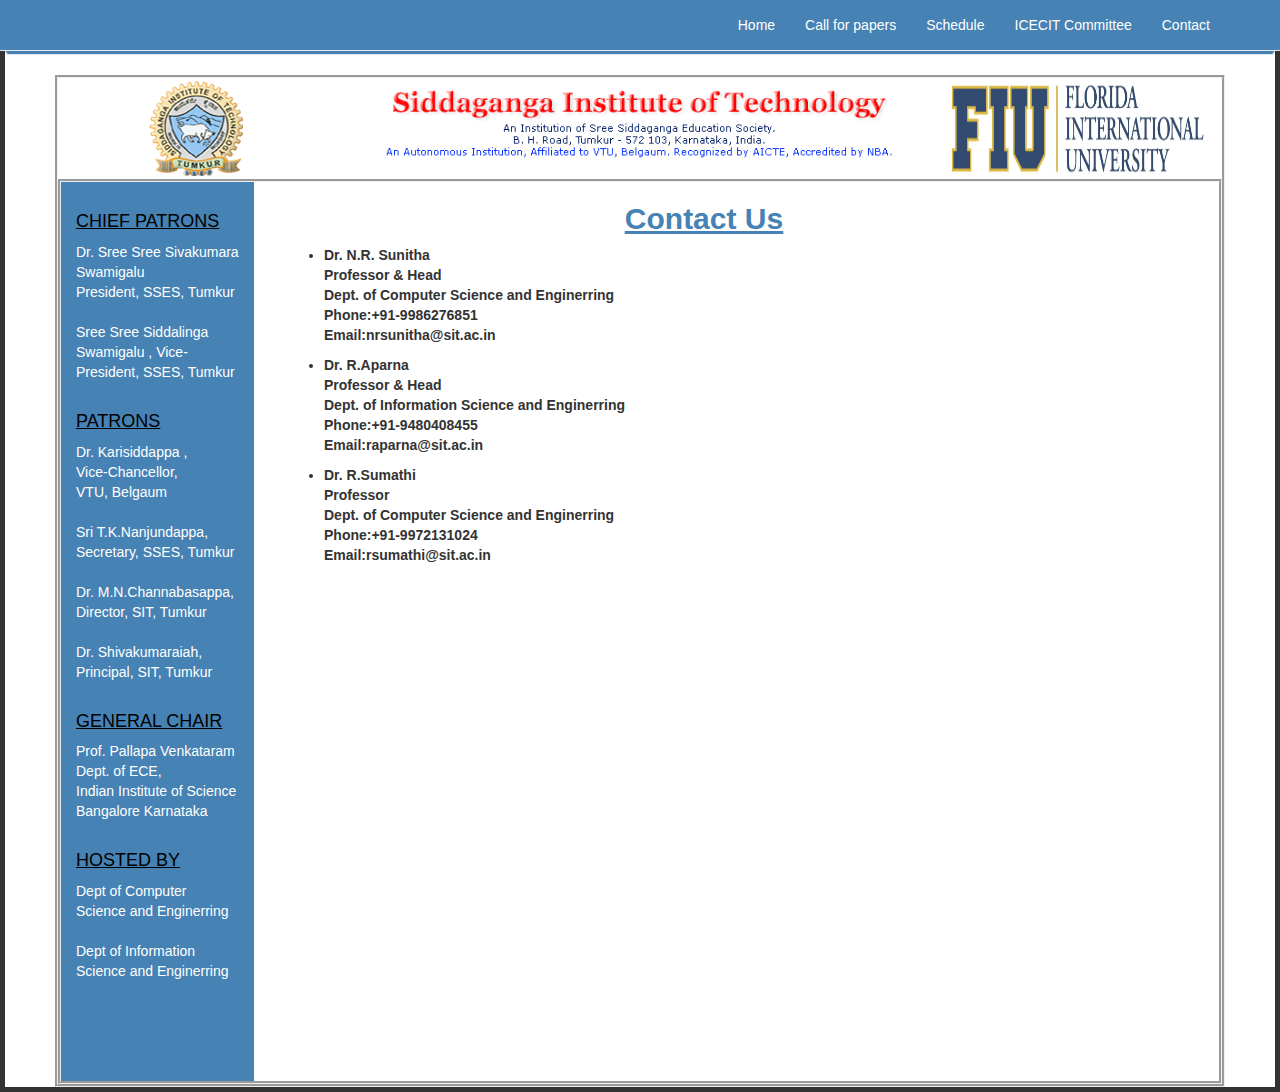
<file: contact.html>
<!DOCTYPE html>
<html lang="en">
   <head>
      <title>ICECIT- INTERNATIONAL CONFERENECE ON EMERGING COMPUTATION AND  INFORMATION TECHNOLOGIES</title>
      <meta charset="utf-8">
      <meta name="viewport" content="width=device-width, initial-scale=1">
      <link rel="stylesheet" href="https://maxcdn.bootstrapcdn.com/bootstrap/3.3.7/css/bootstrap.min.css">
      <link href="css/bootstrap.css" rel="stylesheet">
      <script src="https://ajax.googleapis.com/ajax/libs/jquery/3.2.0/jquery.min.js"></script>
      <script src="https://maxcdn.bootstrapcdn.com/bootstrap/3.3.7/js/bootstrap.min.js"></script>
   </head>
   <body style="margin:auto;height:100%" bgcolor="#3A5795">
      <nav class="navbar navbar-default "></nav>
      <nav class="navbar navbar-default navbar-fixed-top">
         <div class="container">
            <!-- Brand and toggle get grouped for better mobile display -->
            <div class="navbar-header">
               <button type="button" class="navbar-toggle collapsed" data-toggle="collapse" data-target="#navbar-collapse" aria-expanded="false">
               <span class="sr-only">Toggle navigation</span>
               <span class="icon-bar"></span>
               <span class="icon-bar"></span>
               <span class="icon-bar"></span>
               </button>
               <!--						<a class="navbar-brand" href="index.html"><img src="images/logo.png" alt="Site Logo" /></a> -->
            </div>
            <!-- Collect the nav links and other content for toggling -->
            <div class="collapse navbar-collapse" id="navbar-collapse">
               <ul class="nav navbar-nav navbar-right">
                  <li class="current"><a href="index.html">Home</a></li>
                  <li><a href="call-for-papers.html">Call for papers</a></li>
                  <li><a href="call-for-papers.html#importantdates">Schedule</a></li>
                  <li><a href="ICEIT-Chairs.html">ICECIT Committee</a></li>
                  <li><a href="contact.html">Contact</a></li>
               </ul>
            </div>
            <!-- /.navbar-collapse -->
         </div>
         <!-- /.container -->
      </nav>
      </div><!-- /.navigation-area -->
      <div class="container" style="border-style: groove;">
      <div class="row">
         <div class="col-sm-3 col-md-3 col-lg-3" >
            <img src="img/banner_01.gif" hspace="50"class="img-responsive">
         </div>
         <div class=" col-md-6 col-lg-6" >
            <img src="img/banner_02.gif" class="img-responsive">
         </div>
         <div class=" col-md-3 col-lg-3" >
            <img src="img/flu2.jpg" style="height:100px;width:350px" class="img-responsive">
         </div>
      </div>
      <div class="row" style="border-style: groove;" >
      <div class="col-sm-3 col-md-4 col-lg-2 mobilehide" style="background-color:steelblue",>
         </br>
         <div style="color:#FFFFFF">    
           <h4 style="color:#000;">CHIEF PATRONS</h4>
            
            Dr. Sree Sree Sivakumara Swamigalu
            </br>
            President, SSES, Tumkur
            </br>
            </br>
            Sree Sree Siddalinga Swamigalu , Vice-President, SSES, Tumkur 
            </br>
            </br>
            <h4 style="color:#000;">PATRONS</h4>
            
            Dr. Karisiddappa ,</br> Vice-Chancellor,</br> VTU, Belgaum
            </br>
            </br>
            Sri T.K.Nanjundappa,</br> Secretary, SSES, Tumkur
            </br>
            </br>
            Dr. M.N.Channabasappa, </br>Director, SIT, Tumkur
            </br></br>
            Dr. Shivakumaraiah,</br> Principal, SIT, Tumkur
            </br></br>
           <h4 style="color:#000;">GENERAL CHAIR</h4>
           
            Prof. Pallapa Venkataram</br>
            Dept. of ECE, </br>
            Indian Institute of Science</br>Bangalore
            Karnataka
            </br></br>
            
            <h4 style="color:#000;">HOSTED BY</h4>
           
            Dept of Computer Science and Enginerring
            </br>
            </br>
            Dept of Information Science and Enginerring
            </br>
            </br>
			</br>
            </br>
			</br>
            </br>
         </div>
      </div>
      <div class="col-sm-9 col-md-8 col-lg-10" style="background-color:;">
      <div class="container">
      <div class="row">
      <div style="text-align:center; margin-right:300px;">
         <h2 style="color:steelblue;"><b><u> Contact Us</u></b></h2>
      </div>
      <div class="col-lg-12">
         <ul>
            <li>
               <p><b>Dr. N.R. Sunitha </br> Professor & Head</br> Dept. of Computer Science and Enginerring</br><b>Phone:+91-9986276851</br>Email:nrsunitha@sit.ac.in</p>
            </li>
            <li>
               <p><b>Dr. R.Aparna</b> </br>Professor & Head</br> Dept. of Information Science and Enginerring</br>Phone:+91-9480408455</br>Email:raparna@sit.ac.in</p>
            </li>
            <li>
               <p><b>Dr. R.Sumathi</b></br> Professor</br> Dept. of Computer Science and Enginerring</br>Phone:+91-9972131024</br>Email:rsumathi@sit.ac.in</p>
            </li>
         </ul>
      </div>
      <div class="col-sm-3 col-md-6 col-lg-6">
         <iframe width="600" height="450" frameborder="0" style="border:0;margin-left:150px"
            src="https://www.google.com/maps/embed/v1/place?q=place_id:ChIJ75G2b4IusDsRgPM2PIEIhuc&key=AIzaSyAhAbSwT58dxLonomxQ7yUecRDs8CJyMhs" allowfullscreen></iframe>
      </div>
      <div class="col-sm-9 col-md-6 col-lg-6">
      </div>
   </body>
</html>
</file>
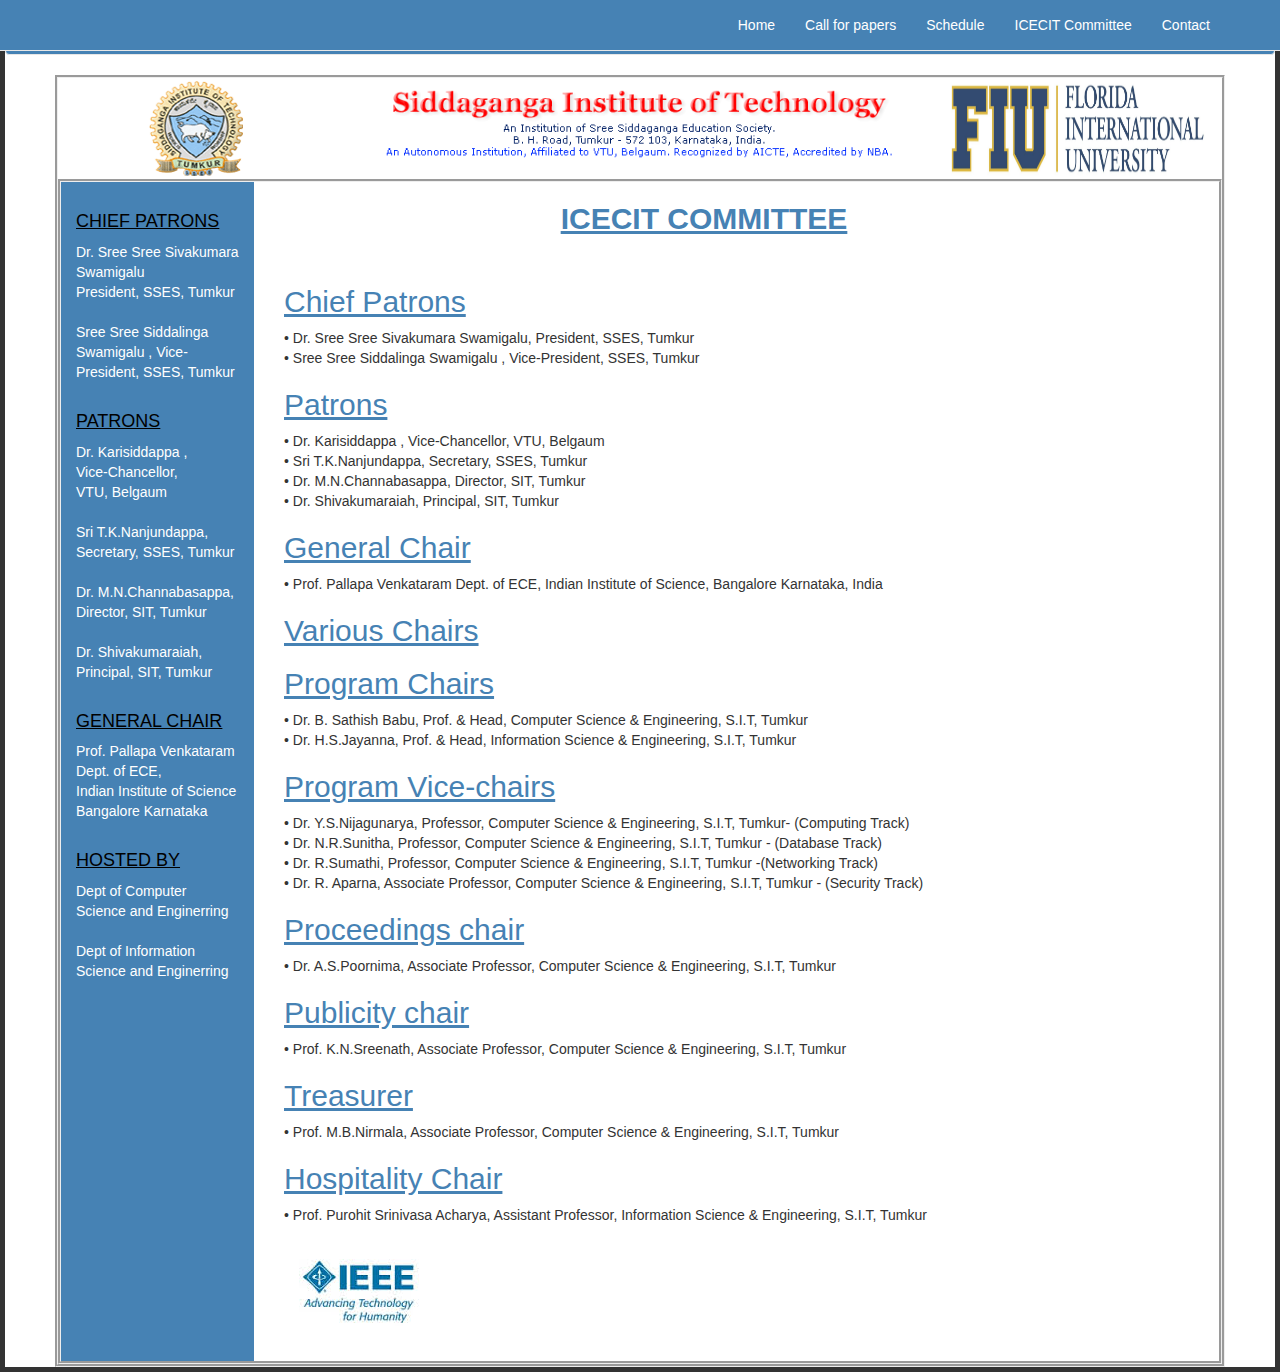
<file: ICEIT-Chairs.html>
<!DOCTYPE html>
<html lang="en">
<head>
  <title>ICECIT- INTERNATIONAL CONFERENECE ON EMERGING COMPUTATION AND  INFORMATION TECHNOLOGIES</title>
  <meta charset="utf-8">
  <meta name="viewport" content="width=device-width, initial-scale=1">
  <link rel="stylesheet" href="https://maxcdn.bootstrapcdn.com/bootstrap/3.3.7/css/bootstrap.min.css">
  <link href="css/bootstrap.css" rel="stylesheet">
  <script src="https://ajax.googleapis.com/ajax/libs/jquery/3.2.0/jquery.min.js"></script>
  <script src="https://maxcdn.bootstrapcdn.com/bootstrap/3.3.7/js/bootstrap.min.js"></script>
</head>
<body style="margin:auto;height:100%" bgcolor="#3A5795">
<nav class="navbar navbar-default ">
</nav>
		<nav class="navbar navbar-default navbar-fixed-top">
				<div class="container">
					<!-- Brand and toggle get grouped for better mobile display -->
					<div class="navbar-header">
						<button type="button" class="navbar-toggle collapsed" data-toggle="collapse" data-target="#navbar-collapse" aria-expanded="false">
							<span class="sr-only">Toggle navigation</span>
							<span class="icon-bar"></span>
							<span class="icon-bar"></span>
							<span class="icon-bar"></span>
						</button>
<!--						<a class="navbar-brand" href="index.html"><img src="images/logo.png" alt="Site Logo" /></a> -->
					</div>

					<!-- Collect the nav links and other content for toggling -->
					<div class="collapse navbar-collapse" id="navbar-collapse">
						
						<ul class="nav navbar-nav navbar-right">
							<li class="current"><a href="index.html">Home</a></li>
							<li><a href="call-for-papers.html">Call for papers</a></li>
							<li><a href="call-for-papers.html#importantdates">Schedule</a></li>
							<li><a href="ICEIT-Chairs.html">ICECIT Committee</a></li>
							<li><a href="contact.html">Contact</a></li>
						</ul>
					</div><!-- /.navbar-collapse -->
				</div><!-- /.container -->
			</nav>
		</div><!-- /.navigation-area -->
<div class="container" style="border-style: groove;">
  <div class="row">
    <div class=" col-md-6 col-lg-3" >
			  <img src="img/banner_01.gif" hspace="50"class="img-responsive">
			</div>
			
			<div class=" col-md-6 col-lg-6" >
			  <img src="img/banner_02.gif" class="img-responsive">
			</div>
			
			<div class=" col-md-3 col-lg-3" >
			  <img src="img/flu2.jpg" style="height:100px;width:350px" class="img-responsive">
			</div>
	
    
  </div>
  <div class="row" style="border-style: groove;" >
    	<div class="col-sm-3 col-md-4 col-lg-2 mobilehide" style="background-color:steelblue",>
         </br>
         <div style="color:#FFFFFF">    
           <h4 style="color:#000;">CHIEF PATRONS</h4>
            
            Dr. Sree Sree Sivakumara Swamigalu
            </br>
            President, SSES, Tumkur
            </br>
            </br>
            Sree Sree Siddalinga Swamigalu , Vice-President, SSES, Tumkur 
            </br>
            </br>
            <h4 style="color:#000;">PATRONS</h4>
            
            Dr. Karisiddappa ,</br> Vice-Chancellor,</br> VTU, Belgaum
            </br>
            </br>
            Sri T.K.Nanjundappa,</br> Secretary, SSES, Tumkur
            </br>
            </br>
            Dr. M.N.Channabasappa, </br>Director, SIT, Tumkur
            </br></br>
            Dr. Shivakumaraiah,</br> Principal, SIT, Tumkur
            </br></br>
           <h4 style="color:#000;">GENERAL CHAIR</h4>
           
            Prof. Pallapa Venkataram</br>
            Dept. of ECE, </br>
            Indian Institute of Science</br>Bangalore
            Karnataka
            </br></br>
            
            <h4 style="color:#000;">HOSTED BY</h4>
           
            Dept of Computer Science and Enginerring
            </br>
            </br>
            Dept of Information Science and Enginerring
            </br>
            </br>
			</br>
            </br>
            </br>
			</br>
            </br>
            </br></br>
            </br>
			</br></br>
            </br>
            </br>
			</br>
            </br></br>
            </br>
			</br>
            </br>
			
         </div>
      </div>
	
    <div class="col-sm-9 col-md-8 col-lg-10" style="background-color:;">
	<div class="container">
		  <div class="row">
		  <div style="text-align:center; margin-right:300px;">
			<h2 style="color:steelblue;"><b> ICECIT COMMITTEE</b></h2>
		</div>
		  </br>
		  <div class="col-lg-8">
		  <p>
		  <h2 style="color:steelblue">Chief Patrons</h2>

• Dr. Sree Sree Sivakumara Swamigalu, President, SSES, Tumkur</br>

• Sree Sree Siddalinga Swamigalu , Vice-President, SSES, Tumkur </br>

<h2 style="margin-right:300px;color:steelblue"> Patrons</h2>

• Dr. Karisiddappa , Vice-Chancellor, VTU, Belgaum</br>

• Sri T.K.Nanjundappa, Secretary, SSES, Tumkur</br>

• Dr. M.N.Channabasappa, Director, SIT, Tumkur</br>

• Dr. Shivakumaraiah, Principal, SIT, Tumkur</br>

<h2 style="margin-right:300px;color:steelblue">General Chair</h2>

• Prof. Pallapa Venkataram
  Dept. of ECE, 
  Indian Institute of Science, Bangalore
  Karnataka, India 

  <h2 style="margin-right:320px;color:steelblue">Various Chairs</h2>

  <h2 style="color:steelblue">Program Chairs</h2>
• Dr. B. Sathish Babu, Prof. & Head, Computer Science & Engineering, S.I.T, Tumkur</br>

• Dr. H.S.Jayanna, Prof. & Head, Information Science & Engineering, S.I.T, Tumkur
</br>
<h2 style="color:steelblue">Program Vice-chairs</h2>
• Dr. Y.S.Nijagunarya, Professor, Computer Science & Engineering, S.I.T, Tumkur- (Computing Track) </br>

• Dr. N.R.Sunitha, Professor, Computer Science & Engineering, S.I.T, Tumkur - (Database Track) </br>

• Dr. R.Sumathi, Professor, Computer Science & Engineering, S.I.T, Tumkur -(Networking Track) </br>

• Dr. R. Aparna, Associate Professor, Computer Science & Engineering, S.I.T, Tumkur - (Security Track)</br>
<h2 style="color:steelblue">Proceedings chair</h2>
• Dr. A.S.Poornima, Associate Professor, Computer Science & Engineering, S.I.T, Tumkur</br>
<h2 style="color:steelblue">Publicity chair</h2>
• Prof. K.N.Sreenath, Associate Professor, Computer Science & Engineering, S.I.T, Tumkur</br>
<h2 style="color:steelblue">Treasurer</h2>


• Prof. M.B.Nirmala, Associate Professor, Computer Science & Engineering, S.I.T, Tumkur
<h2 style="color:steelblue">Hospitality Chair</h2>


• Prof. Purohit Srinivasa Acharya, Assistant Professor, Information Science & Engineering, S.I.T, Tumkur

		  </p>
		  
		<div class="col-sm-3 col-md-6 col-lg-4" >
		  <img src="img/ieee_1.jpg" class="img-responsive">
		</div> 
	</div>
  	
  </div>
  
</div>

<!--ENd of page 1-----------------------------------------------------------------------------  -->
  
	
</body>
</html>
</file>
<file: spandana2016/css/progressbar.css>
/*-----------------------------------------------------------------------------------

    Template Name:Progress Bar Plugin
    Template URI: http://www.devitems.com
    Description: This is Bootstrap Progress Bar Plugin
    Author: devitems
    Author URI: http://devitems.com/author/rakib9382/
    Version: 1.0

-----------------------------------------------------------------------------------
    
    CSS INDEX
    ===================
	1.	Theme default CSS (body, link color, section etc)
	[2.	Header section]
		[2.1 Logo]
		[2.2 Mainmenu]
	[3. Demo-1 CSS]
	[4. Demo-2 CSS]
	[5. Demo-3 CSS]
	[6. Demo-3 CSS]
	
-----------------------------------------------------------------------------------*/

/*----------------------------------------
[1. Theme default CSS]
---------------------------------------*/
html, body {height: 100%;}
.white-color{color:#ffffff;}
.floatleft {float:left}
.floatright {float:right}
.alignleft {float:left;margin-right:15px;margin-bottom: 15px}
.alignright {float:right;margin-left:15px;margin-bottom: 15px}
.aligncenter {display:block;margin:0 auto 15px}
a:focus {
  outline:0px solid;
  text-decoration:none;
}
img {max-width:100%;height:auto}
.fix {overflow:hidden}
p {margin:0 0 0px;}
h1, h2, h3, h4, h5, h6 {
  margin: 0 0 10px;
  text-transform: uppercase;
  font-weight: 700;
  font-family:"Raleway",sans-serif;
  color:rgb(49, 61, 83);
}
a {
  transition: all 0.3s ease 0s;
  text-decoration:none;
}
a:hover {
  color: #ec4445;
  text-decoration: none;
}
a:active, a:hover {
  outline: 0 none;
  text-decoration:none;
}
ul{
  list-style: outside none none;
  margin: 0;
  padding: 0
}
hr.t_underline {
  background: rgb(49, 61, 83) none repeat scroll 0 0;
  border: medium none;
  height: 2px;
  margin: 30px auto;
  width: 150px;
}
.white-bg{background:#ffffff!important;}
.margin-top-{margin-top:-30px;}
.section-title p{
  font-size: 15px;
  font-weight:400;
  letter-spacing: 1px;
  line-height: 25px;
}
.col-text-center{
  float: none !important;
  margin-left: auto !important;
  margin-right: auto !important;
}
.section-padding{padding:50px 0;}
.clear{clear:both}
body{
  background:#ddd;
  font-family: 'Open Sans', sans-serif;
  font-size:14px;
  color:rgb(49, 61, 83);
  font-weight:400;
  line-height:18px;
}
/*----------------------------------------
[2.	Header section]
----------------------------------------*/
header {
  background: rgb(49, 61, 83) none repeat scroll 0 0;
  position:fixed;
  z-index:999;
  width:100%;
}
/*-------------------------------
[2.1 Logo]
----------------------------------*/
.logo h4 {
  color: rgb(255, 255, 255);
  font-size: 20px;
  margin: 0;
  padding: 28px 0;
}
/*-------------------------------
[2.2 Mainmenu]
----------------------------------*/
nav ul li {display: inline-block;}
.mainmenu a{
  color: #889bbc;
  display: block;
  padding: 30px 20px;
}
.mainmenu a:hover,.active a{
  color: rgb(255, 255, 255);
  background:#273144;
}
/*-----------------------
[3. Demo-1 CSS]
--------------------------*/
#demo1 {padding-top: 130px;}	
.skill{overflow:hidden;}
.skill {
  margin-bottom: 0;
  padding-top: 50px;
}
.service-text{margin-top:30px;}
.skill .progress .lead {
  color: #444;
  font-size: 14px;
  font-weight: 400;
  left: 0;
  position: absolute;
  top: -23px;
  z-index: 99;
  font-family:"Open Sans","Sans Serif";
}
.skill .progress {
  background-color: #fff;
  border-radius: 0;
  box-shadow: none;
  height: 5px;
  margin-bottom: 50px;
  overflow: visible;
  position: relative;
}
.skill .progress-bar span {
  background: #333 none repeat scroll 0 0;
  float: right;
  font-size: 11px;
  margin-right: 10px;
  margin-top: -26px;
  position: relative;
  padding: 0 5px;
}
.skill .progress-bar > span:before,.skill .progress-bar > span:after{
  border: medium solid transparent;
  content: " ";
  height: 0;
  pointer-events: none;
  position: absolute;
  top: 100%;
  width: 0;
}
.skill .progress-bar > span:before{
  border-top-color: #333;
  border-width: 5px;
  left: 50%;
  margin-left: -5px;
}
.demo1 .skill .progress:nth-child(1) .progress-bar {
  background: #23C6EC;
}
.demo1 .skill .progress:nth-child(2) .progress-bar {
  background: #EB3B60;
}
.demo1 .skill .progress:nth-child(3) .progress-bar {
  background: #2BCDC0;
}
.demo1 .skill .progress:nth-child(4) .progress-bar {
  background: #1116EC;
}
/*-----------------------
[4. Demo-2 CSS]
--------------------------*/
.demo2 .skill .progress {height: 15px;}
.demo2 .skill .progress-bar span::before {
  border-width: 7px;
  margin-left: -7px;
  top: 111%;
}
.demo2 .skill .progress-bar span {
  border-radius: 50%;
  font-size: 10px;
  height: 30px;
  line-height: 22px;
  margin-right: -14px;
  padding: 0 2px;
  top: -8px;
  width: 30px;
}
.demo2 .skill .progress:nth-child(1) .progress-bar span {
  border: 4px solid #23C6EC;
}
.demo2 .skill .progress:nth-child(2) .progress-bar span {
  border: 4px solid #EB3B60;
}
.demo2 .skill .progress:nth-child(3) .progress-bar span {
  border: 4px solid #2BCDC0;
}
.demo2 .skill .progress:nth-child(4) .progress-bar span {
  border: 4px solid #1116EC;
}
.demo2 .skill .progress:nth-child(5) .progress-bar span {
  border: 4px solid rgb(51, 122, 183);
}
/*-----------------------
[5. Demo-3 CSS]
--------------------------*/
.demo3 .skill .progress-bar span {
  border-radius: 25%;
  height: 35px;
  line-height: 26px;
  margin-right: 0;
  top: -2px;
}
.demo3 .skill .progress-bar span::before,.demo4 .skill .progress-bar span::before  {
  display: none;
}
.demo3 .skill .progress:nth-child(1) .progress-bar {
  background-color: #23C6EC;
}
.demo3 .skill .progress:nth-child(2) .progress-bar {
  background-color: #EB3B60;
}
.demo3 .skill .progress:nth-child(3) .progress-bar {
  background-color: #2BCDC0;
}
.demo3 .skill .progress:nth-child(4) .progress-bar {
  background-color: #1116EC;
}
/*-----------------------
[6. Demo-4 CSS]
--------------------------*/
.demo4 .skill .progress-bar span {
  border-radius: inherit;
  height: 32px;
  top: 17px;
}
/*-------------------------------------------------------------------
								[END]
--------------------------------------------------------------------*/
</file>
<file: spandana2016/css/style.css>
/* 

Authore Name : Bootstrapthemes
Authore link : http://bootstrapthemes.co

*/
html,
body{
    font-size:18px;
    background:#fff; 
    font-family: "Roboto";
    font-weight: 300;
}
h1,
h2,
h3,
h4,
h5{
    text-transform: uppercase;
}
h1 {
    font-size: 5rem;
    line-height: 6.5rem;
    color: #fff;
}
h2 {
    font-size: 2.222rem;
    line-height: 2.5rem;
    font-weight: 700;
}
h3 {
    font-size: 1.389rem;
    line-height: 2rem;
    font-weight: 700;
}
h4 {
    font-size: 1.222rem;
    line-height: 2rem;
    font-weight: 700;
}
.navbar-brand {
    margin-top: 1.5rem;
}
.bg-primary {
    color: #3f444a!important;
    background-color: #fff!important;
}
.overlay{
    background: rgba(0, 0, 0, 0.5);
}
/*==========================================
PRE LOADER 
==========================================*/
.preloader {
    position: fixed;
    top: 0;
    left: 0;
    right: 0;
    bottom: 0;
    background-color: #fefefe;
    z-index: 99999;
    height: 100%;
    width: 100%;
    overflow: hidden !important;
}
.loaded {
    width: 60px;
    height: 60px;
    position: absolute;
    left: 50%;
    top: 50%;
    background-image: url(../img/loading.gif);
    background-repeat: no-repeat;
    background-position: center;
    -moz-background-size: cover;
    background-size: cover;
    margin: -20px 0 0 -20px;
}


input[type=date], input[type=datetime-local], input[type=email], input[type=number], input[type=password], input[type=search-md], input[type=tel], input[type=text], input[type=time], input[type=url], textarea.md-textarea {
    background-color: #f0f1f3;
    border: none;
    border-bottom: 1px solid #ccc;
    border-radius: 5px 0px 0px 5px;
    outline: 0;
    height: 3.1rem;
    width: 100%;
    font-size: 1rem;
    transition: all .3s;
    padding-left: 0.5rem;
}

.input-group-btn:last-child>.btn, .input-group-btn:last-child>.btn-group {
    z-index: 2;
    margin-left: 9px;
    height: 57px;
    margin-top: 0px;
    border-radius: 0px 5px 5px 0px;
}
.md-form, .md-form .btn {
    margin-bottom: 0rem;
}
.btn-danger {
    background: #ec4848;
}

.btn:hover, .btn-large:hover {
    background-color: #FF2323;
}

.head_title h2{
    margin-bottom:2rem;
}
.head_title p{
    width:75%;
    margin:0 auto;
    padding-bottom: 15px;
}

/*==========================================================
 Navigation style
============================================================*/

.small{
    background: #ddd !important;
    height: 60px;
    line-height: 60px;
    transition: all 0.6s;
    color: #555;
}
.small .navbar-brand {
    margin-top: .5rem;
}

.nav ul li.active{
    background-color:rgba(0, 0, 0, 0.0);
}
.navbar{
    padding: 0 1rem;
}

.navbar-nav .nav-link{
    padding: 0;
}

.navbar-light .navbar-nav .nav-link{
    color:#3f444a;
}
.navbar-light .navbar-nav .nav-link:focus, .navbar-light .navbar-nav .nav-link:hover {
    color:#ec4848;
}
.navbar-light .navbar-nav .active>.nav-link, .navbar-light .navbar-nav .active>.nav-link:focus, .navbar-light .navbar-nav .active>.nav-link:hover, .navbar-light .navbar-nav .nav-link.active, .navbar-light .navbar-nav .nav-link.active:focus, .navbar-light .navbar-nav .nav-link.active:hover, .navbar-light .navbar-nav .nav-link.open, .navbar-light .navbar-nav .nav-link.open:focus, .navbar-light .navbar-nav .nav-link.open:hover, .navbar-light .navbar-nav .open>.nav-link, .navbar-light .navbar-nav .open>.nav-link:focus, .navbar-light .navbar-nav .open>.nav-link:hover{
    color:#ec4848;
}

/*==========================================================
                    Home style
============================================================*/

.single_home h1{
    font-weight: 800;
    letter-spacing: 10px;
    font-family: 'Open Sans', sans-serif;
}
.single_home p{
    font-weight: 600;
    letter-spacing: 5px;
    font-family: 'Open Sans', sans-serif;
}




/*==========================================================
                    About us section style
============================================================*/

.single_about .panel-default>.panel-heading{
    color: #fff;
    border-color: #ddd;
    background:url(../img/accordion.png) no-repeat right -116px #333;
    transition: all 0.0s;
}
.single_about .panel-default>.panel-heading p{
    margin-top: 0;
    margin-bottom: 0;
} 

.panel-heading.bgg.bg{
    background:url(../img/accordion.png) no-repeat right 7px #ec4848;
}
.panel-heading.bgg1.bg{
    background:url(../img/accordion.png) no-repeat right 7px #ec4848;
}
.panel-heading.bgg2.bg{
    background:url(../img/accordion.png) no-repeat right 7px #ec4848;
}
.single_about .panel-title{
    width: 100%;
}
.single_about .panel-body{
    padding: 6px;
    border: 1px solid #c4c4c4;
    background: #f8f8f8;
}
.panel-heading{
    border-top-left-radius: 0px;
    border-top-right-radius: 0px;
    padding-left: 15px;
    line-height: 3rem;
}
.panel-group .panel {
    border-radius: 0px;
    margin-bottom: 20px;
}
.single_about .panel-title>a {
    color: #fff;
    display:block;
}

/*===================================================================*/
.main_accordion{}
.main_accordion .single_accordion{
    margin-bottom: 10px;
}
button.accordion {
    background:url(../img/accordion.png) no-repeat scroll right -114px #333;
    color: #fff;
    cursor: pointer;
    padding: 16px;
    width: 100%;
    text-align: left;
    border: none;
    outline: none;
    transition: 0.4s;
    transition:background-color 0.5s ease-in-out;
    font-family: 'Open Sans', sans-serif;
    font-weight: 300;
}

button.accordion.active, button.accordion:hover {
    background:url(../img/accordion.png) no-repeat scroll right 10px #ec4848;;
}

/* Style the accordion panel. Note: hidden by default */
div.panel {
    padding: 0.5rem;
    background-color: #fefefe;
    display: none;
    transition:all 0.6s;
    border: 1px solid #ddd;
}
div.panel p{
    margin-bottom: 0;
}

div.panel.show {
    display: block !important;
    margin-bottom: 0;
}


.skill {
    overflow:hidden;
    margin-bottom: 0;
    padding-top: 0;
}
.service-text{margin-top:30px;}
.skill .progress .lead {
    color: #fff;
    font-size: 14px;
    font-weight: 400;
    left: 10px;
    position: absolute;
    top: 4px;
    z-index: 99;
    font-family: "Open Sans","Sans Serif";
}
.skill .progress {
    background-color: #ddd;
    border-radius: 0;
    box-shadow: none;
    height: 30px;
    margin-bottom: 44px;
    overflow: visible;
    position: relative;
    border: 1px solid #d1d1d1;
}
.skill .progress-bar span {
    background: #333 none repeat scroll 0 0;
    float: right;
    font-size: 11px;
    margin-right: 10px;
    margin-top: -26px;
    position: relative;
    padding: 0 5px;
}
.skill .progress-bar > span:before,.skill .progress-bar > span:after{
    border: medium solid transparent;
    content: " ";
    height: 0;
    pointer-events: none;
    position: absolute;
    top: 100%;
    width: 0;
}
.skill .progress-bar > span:before{
    border-top-color: #333;
    border-width: 5px;
    left: 50%;
    margin-left: -5px;
}
.progress-bar {
    background: #ec4848;
    position: absolute;
    left: 0;
    top: 0;
    height: 28px;
}




/*==========================================================
                Service section style
============================================================*/
.main_service_area{}
.main_service_area .col-md-4:hover .single_service{
    background: #3f444a;
    color:#fff;
}
.main_service_area .jumbotron{
    padding:2rem .6rem;
}
.main_service_area .single_service{
    transition: all 0.3s;
    border: 1px solid #ddd;
    border-radius: 5px;
}
.main_service_area .single_service i{
    font-size:3rem;
}


/*==========================================================
                JoinUs section style
============================================================*/


.main_joinus_area{
    background: url(../img/joinbg.jpg) no-repeat top center;
    background-size: cover;
}

.main_joinus_content{
    padding: 100px 20px;
}
.main_joinus_content i{
    font-size:3rem;
    color:#ec4848;
}
.main_joinus_content p{
    width: 75%;
    margin:20px auto;
}


/*==========================================================
                JoinUs section style
============================================================*/

.main_offer_area{}
.main_offer_area .main_offer_content{
    overflow: hidden;
}
.main_offer_area .single_offer .single_offer_icon{

}
.main_offer_area .single_offer .single_offer_icon i{
    font-size: 2rem;
    color: #fff;
    background: #ec4848;
    height: 100px;
    line-height: 100px;
    width: 100%;
    text-align: center;

}

/*==========================================================
                Client section style
============================================================*/
.main_client_area .main_client_content .single_c_text{}
.main_client_area .main_client_content .single_c_text h3{
    margin:0;
    padding: 0;
}
.main_client_area .main_client_content .single_c_text span{
    font-size: 0.778rem;
    color: #ec4848;
    font-weight: 700;
    overflow: hidden;
    display: inline-block;
}

.carousel {
    overflow: hidden;
    position: relative;
    width: 100%;
    height: 450px;
}

.carousel.carousel-slider .carousel-item {
    width: 100%;
    height: 100%;
    position: absolute;
    top: 55%;
    left: 0;
}
.carousel .carousel-item img{
    width:60%;
}


/*==========================================================
                Client section style
============================================================*/

.main_counter_area{
    background: url(../img/counterbg.jpg) no-repeat top center;
    background-size: cover;
    overflow: hidden;
}
.main_counter_area .main_counter_content{}
.main_counter_area .main_counter_content .single_counter{
    background: rgba(236, 72, 72, 0.5);
}
.main_counter_area .main_counter_content .single_counter i{
    font-size:2rem;
}

/*======================================================================
                Team Section style
========================================================================*/

.main_team_area{}
.main_team_area .main_team_content{}
.main_team_area .main_team_content .single_team{
    position: relative;
    width:100%;
    overflow: hidden;
}
.main_team_area .main_team_content .single_team img{
    width:100%;
}
.main_team_area .main_team_content .single_team:hover .single_team_overlay{
    bottom:0;
}
.main_team_area .main_team_content .single_team .single_team_overlay{
    background: #ec4848;
    width:100%;
    position: absolute;
    left:0;
    bottom:-100%;
    transition: all 0.3s;

}
.main_team_area .main_team_content .single_team .single_team_overlay h4{
    margin:0;
    padding: 0;
}
.main_team_area .main_team_content .single_team .single_team_overlay p{
    margin:0;
    padding: 0;
}

.main_team_area .main_team_content .single_team .single_team_overlay .team_socail{}
.main_team_area .main_team_content .single_team .single_team_overlay .team_socail a i{
    color:#fff;
    padding:0px 2px;
    transition: all 0.3s;
}
.main_team_area .main_team_content .single_team .single_team_overlay .team_socail a:hover i{
    color:#000;
    border-bottom: 2px solid #000;
}




/*=====================================================================
                Portfolio Section Style
=======================================================================*/


/*.main_portfolio_area{
    overflow: hidden;  
}*/
.main_mixi_content{
    max-height: 900px;
}
.main_mix_menu ul li{
    display: inline-block;
    padding: .5rem 1rem;
    cursor: pointer;
}
.main_mix_menu ul li.active {
    color:#ec4848;
}

.single_mixi_portfolio .single_portfolio_text h3{
    text-transform: lowercase !important;
    margin-bottom: 0;
    padding-top:1rem;
}
.single_portfolio_img{
    position:relative;
}
.single_portfolio_img img{
    width:100%;
    height: 230px;
}
.single_portfolio_img:hover .mixi_portfolio_overlay{
    opacity:1;
}
.mixi_portfolio_overlay{
    background: rgba(236, 72, 72, 0.55);
    position: absolute;
    left: 0;
    top: 0;
    width: 100%;
    height: 100%;
    transition: .5s;
    opacity: 0;
    padding-top: 30%;
}
.mixi_portfolio_overlay a i{
    font-size: 1rem;
    border: 2px solid #fff;
    color: #fff;
    border-radius: 50%;
    width: 40px;
    height: 40px;
    line-height: 35px;
    outline:none !important;
}
.mixcontent .mix{
    display: none;
    -webkit-backface-visibility: hidden;
    -webkit-transform-origin: 50% 0;
}
/*======================================================================
                    ours works 
========================================================================*/

.main_works_area{
    overflow: hidden;
}
/*======================================================================
                    Newsletter Section Style
========================================================================*/

.newsletter{
    background: #312b2b;

}
.main_newsletter{
    overflow: hidden;
}




/*======================================================================
                    Footer Section Style
========================================================================*/

.footer{
    background: #151515;

}
.main_footer_area {
    overflow: hidden;
}
.main_footer_area .single_f_widget{}
.main_footer_area .single_f_widget img{
    width:60%;
}
.main_footer_area .single_f_widget .single_f_widget_text{
    padding-left:10px;
}
.main_footer_area .single_f_widget .single_f_widget_text p{
    font-size:14px;
    margin-top:15px;
    color:#cccccc
}
.main_footer_area .single_f_widget .single_f_widget_text .socail_f_widget a i{
    background: #fefefe;
    width:30px;
    height: 30px;
    line-height: 30px;
    color:#444444;
    text-align: center;
    transition: all 0.3s;
}
.main_footer_area .single_f_widget .single_f_widget_text .socail_f_widget a:hover i{
    background: #ec4848;
    color:#fff;
}
.main_footer_area .single_f_widget .single_f_widget_text.f_reatures li{
    font-size:15px;
    margin-bottom: 10px;
    color:#cccccc;
}
.main_footer_area .single_f_widget .single_f_widget_text.f_reatures i{
    color:#ec4848;
    padding-right: 5px;
}

.main_footer_area .single_f_widget .single_f_widget_text.f_tags a{
    color: #fff;
    background: #ec4848;
    padding: 5px 10px;
    margin-bottom: 7px;
    display: inline-block;
    font-size: 14px;
}
.main_footer_area .single_f_widget .single_f_widget_text.f_flicker img{
    width: 23%;
    margin-bottom: 5px;
}
.main_coppyright{
    border-top:2px solid #534a4a;
}
.main_coppyright p{
    color:#c5c5c5;
}
.main_coppyright p a {
    color:#ec4848;
    padding: 0px 5px;
}
.main_coppyright p i {
    color: #ec4848;
}
.main_coppyright .socail_coppyright a i {
    color: #737373;
    padding: 0px 5px;
    transition: all 0.3s;
}
.main_coppyright .socail_coppyright a:hover i {
    color: #ec4848;
}
</file>
<file: spandana2016/css/responsive.css>
/*
Author: Bootstrapthemes
Author URI: http://www.bootstrapthemes.co
*/

/* Portrait tablets and medium desktops */
@media (min-width: 992px) and (max-width: 1199px) {
    html {
        font-size: 100%;
    }
    body {
        font-size: 1rem;
    }
    h4 {
        font-size:1rem !important;
    }
    .input-group-btn:last-child>.btn, .input-group-btn:last-child>.btn-group {
        z-index: 2;
        margin-left: 7px;
        height: 51px;
        margin-top: 0px;
        border-radius: 0px 5px 5px 0px;
    }
    /*    .carousel.carousel-slider .carousel-item {
            top: 150px;
        }*/
}

/* Portrait tablets and small desktops */
@media (max-width: 991px) {
    html {
        font-size: 90%;
    }
    h1 {
        font-size:4.5rem;
    }
    h3 {}
    h3 {}
    h4 {
        font-size: 1.025rem;
    }
    h5 {}

    .input-group-btn:last-child>.btn, .input-group-btn:last-child>.btn-group {
        z-index: 2;
        margin-left: 7px;
        height: 46px;
        margin-top: 0px;
        border-radius: 0px 5px 5px 0px;
    }
    .main_footer_area .single_f_widget .single_f_widget_text .socail_f_widget a i {
        width: 25px;
        height: 25px;
        line-height: 25px;
        color: #444444;
        font-size: 1rem;
    }
    .carousel.carousel-slider .carousel-item {
        top: 18%;
    }



}
/* Landscape phones and portrait tablets */
@media  (max-width: 768px) {
    html {
        font-size: 80%;
    }
    h4 {
        font-size: 1.225rem;
    }
    .main_accordion{
        margin-bottom: 30px;
    }
    .single_works{
        margin-top:20px;
    }
    .input-group-btn:last-child>.btn, .input-group-btn:last-child>.btn-group {
        margin-left: 6px;
        height: 41px;
    }
    .carousel{
        height: 560px;
    }
    .carousel.carousel-slider .carousel-item {
        top: 0%;
    }
    .carousel .carousel-item img {
        width: 15%;
        margin-bottom: 15px;
    } 


}
/* Landscape phones and smaller */
@media (max-width: 550px) {
    html {
        font-size: 65%;
    }
    .main_offer_area .single_offer .single_offer_icon i {
        width: 25%;
        margin: 10px auto;
    }
    .single_offer{
        text-align: center;
    }

    .input-group-btn:last-child>.btn, .input-group-btn:last-child>.btn-group {
        margin-left: 5px;
        height: 33px;
    }

    .carousel.carousel-slider .carousel-item .single_c_text p{
        font-size:1.5rem;
    }

    .carousel.carousel-slider .carousel-item {
        top: -20%;
    }
}


/* Landscape phones and smaller */
@media (max-width: 479px) {
    html {
        font-size: 65%;
    }
    .main_offer_area .single_offer .single_offer_icon i {
        width: 25%;
        margin: 10px auto;
    }



}



@media (max-width: 320px) {


    html {
        font-size: 60.5%;
    }
    .input-group-btn:last-child>.btn, .input-group-btn:last-child>.btn-group {
        margin-left: 5px;
        height: 31px;
    }



}
</file>
